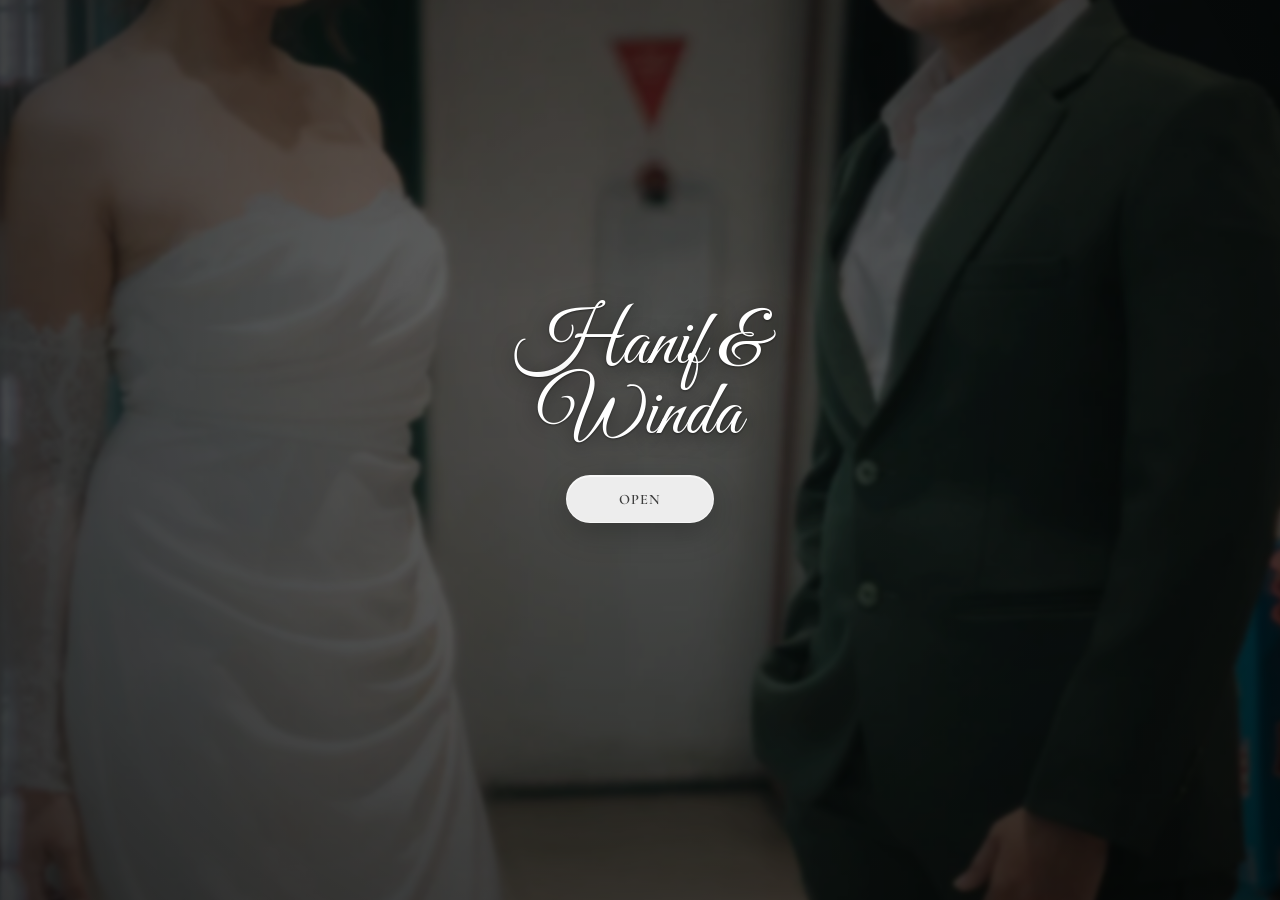
<file: index.html>
<!DOCTYPE html>
<html lang="en" data-lang="en" data-page="intro" style="--page-index:0;">
<head>
  <meta charset="UTF-8" />
  <meta name="viewport" content="width=device-width, initial-scale=1.0, viewport-fit=cover" />
  <title>Hanif & Winda Wedding</title>

  <!-- WhatsApp / Facebook / Link Preview -->
  <!--
    Share format for staff:
    https://itmerowe.github.io/Invitation/?type=family&to=Guest%20Name

    Keep Open Graph metadata static. WhatsApp/Facebook usually do not run JavaScript,
    so dynamic query parameters such as type=family or to=GuestName cannot change the cover preview.
    Increase the ?v= number whenever you replace cover1.png to force preview apps to refresh cache.
  -->
  <meta property="og:type" content="website">
  <meta property="og:title" content="Hanif & Winda Wedding">
  <meta property="og:description" content="You are invited.">
  <meta property="og:image" content="https://itmerowe.github.io/Invitation/assets/cover1.png?v=6">
  <meta property="og:image:secure_url" content="https://itmerowe.github.io/Invitation/assets/cover1.png?v=6">
  <meta property="og:image:type" content="image/png">
  <meta property="og:image:width" content="1200">
  <meta property="og:image:height" content="630">

  <!-- Twitter / X Preview -->
  <meta name="twitter:card" content="summary_large_image">
  <meta name="twitter:title" content="Hanif & Winda Wedding">
  <meta name="twitter:description" content="You are invited.">
  <meta name="twitter:image" content="https://itmerowe.github.io/Invitation/assets/cover1.png?v=6">

  <link rel="preconnect" href="https://fonts.googleapis.com">
  <link rel="preconnect" href="https://fonts.gstatic.com" crossorigin>
  <link href="https://fonts.googleapis.com/css2?family=Cinzel:wght@400;600;700&family=Cormorant+Garamond:ital,wght@0,300;0,400;0,600;1,300;1,400&family=Great+Vibes&display=swap" rel="stylesheet">
  <link rel="stylesheet" href="style.css">
<base target="_blank">
</head>

<body>
  <div class="app">
    <!-- Ambient Clouds (always visible lightly around edges) -->
    <div class="ambient-clouds">
      <div class="ambient-cloud"></div>
      <div class="ambient-cloud"></div>
      <div class="ambient-cloud"></div>
      <div class="ambient-cloud"></div>
      <div class="ambient-cloud"></div>
      <div class="ambient-cloud"></div>
    </div>


    <!-- Opening Screen -->
    <div id="music-loading-screen" class="music-loading-screen" aria-live="polite">
      <div class="music-loading-card">
        <div id="music-loading-title" class="music-loading-title">Hanif &amp; Winda</div>
        <button id="music-open-button" class="music-open-button" onclick="startExperience('intro')">Open</button>
        <div class="music-loading-leaf" aria-hidden="true">
          <span class="music-loading-leaf-base">❦</span>
          <span id="music-loading-leaf-fill" class="music-loading-leaf-fill">❦</span>
        </div>
      </div>
    </div>

    <!-- Cloud Transition Overlay (rushes in/out for DATE→MAP) -->
    <div id="cloud-transition-overlay" class="cloud-transition-overlay">
      <div class="rush-cloud rush-cloud-top"></div>
      <div class="rush-cloud rush-cloud-bottom"></div>
      <div class="rush-cloud rush-cloud-left"></div>
      <div class="rush-cloud rush-cloud-right"></div>
      <div class="rush-cloud rush-cloud-center"></div>
    </div>

    <div class="page-wrapper">

      <!-- INTRO -->
      <section id="page-intro" class="page">
        <div class="ornament"></div>
        <p id="intro-dear-label" style="font-size:1rem; opacity:0.5; letter-spacing:0.15em; text-transform:uppercase;">Dear</p>
        <h1 id="guest-name">Our Beloved Guest</h1>
        <p id="intro-couple-name" class="script-text">Hanif & Winda</p>
        <p id="intro-subtitle" style="margin-top:0.5rem; font-style:italic;">Are getting married</p>
        <button id="intro-button" onclick="goTo('couple')">Meet the Couple</button>
      </section>

      <!-- COUPLE -->
      <section id="page-couple" class="page">
        <div class="couple-hero">
          <div class="couple-hero-images">
            <img id="couple-photo" class="couple-hero-photo couple-photo" src="assets/couple.webp" alt="Hanif and Winda" loading="lazy" decoding="async">
          </div>
          <div class="couple-hero-text">
            <h1 id="couple-title">Hanif & Winda</h1>
            <p id="couple-description">Two souls united by love, embarking on a beautiful journey together.</p>
            <p id="couple-script" class="script-text">Hanif and Winda are excited to share this special day with you.</p>
            <button id="couple-button" onclick="choose('groom')">Continue</button>
          </div>
        </div>
      </section>

      <!-- BRIDE -->
      <section id="page-bride" class="page">
        <div class="single-hero">
          <div class="single-hero-image">
            <img id="bride-photo" src="assets/bride.webp" alt="Bride" loading="lazy" decoding="async">
          </div>
          <div class="single-hero-text overlap-text">
            <p id="bride-role" class="script-text">The Bride</p>
            <h1 id="bride-name">Winda [Full Government Name]</h1>
            <p id="bride-parent-line" class="parent-line">Daughter of<br><span>[dad name]</span><span class="parent-separator">&amp;</span><span>[mom name]</span></p>
            <p id="bride-desc-1">The beautiful bride, radiant and full of grace.</p>
            <p id="bride-desc-2">Winda brings joy and warmth to every moment.</p>
            <button id="bride-button" onclick="nextFromBride()">Continue</button>
          </div>
        </div>
      </section>

      <!-- GROOM -->
      <section id="page-groom" class="page">
        <div class="single-hero">
          <div class="single-hero-image">
            <img id="groom-photo" src="assets/groom.webp" alt="Groom" loading="lazy" decoding="async">
          </div>
          <div class="single-hero-text overlap-text">
            <p id="groom-role" class="script-text">The Groom</p>
            <h1 id="groom-name">Hanif [Full Government Name]</h1>
            <p id="groom-parent-line" class="parent-line">Son of<br><span>[dad name]</span><span class="parent-separator">&amp;</span><span>[mom name]</span></p>
            <p id="groom-desc-1">The charming groom, strong and kind-hearted.</p>
            <p id="groom-desc-2">Hanif is devoted and ready to start this new chapter.</p>
            <button id="groom-button" onclick="nextFromGroom()">Continue</button>
          </div>
        </div>
      </section>

      <!-- DATE -->
      <section id="page-date" class="page">
        <div class="ornament"></div>
        <h2>14 June 2026</h2>
        <p id="date-subtitle" class="script-text">Save the date</p>
        <div class="countdown">
          <div id="countdown-days-label" class="time-box"><span id="days">0</span>Days</div>
          <div id="countdown-hours-label" class="time-box"><span id="hours">0</span>Hours</div>
          <div id="countdown-minutes-label" class="time-box"><span id="minutes">0</span>Minutes</div>
          <div id="countdown-seconds-label" class="time-box"><span id="seconds">0</span>Seconds</div>
        </div>

        <div class="date-schedule" aria-label="Wedding day schedule">
          <div id="date-schedule-title" class="date-schedule-title">Schedule</div>
          <div class="date-schedule-row">
            <div class="date-schedule-time">08:00</div>
            <p id="date-schedule-wedding" class="date-schedule-event">Wedding</p>
          </div>
          <div class="date-schedule-row">
            <div class="date-schedule-time">11:00</div>
            <p id="date-schedule-reception" class="date-schedule-event">Reception</p>
          </div>
        </div>

        <button id="date-button" onclick="selectTrack(3); goTo('menu')">Explore</button>
      </section>

      <!-- MAP -->
      <section id="page-menu" class="page" style="padding:0">
        <div class="venue-map">
          <div class="floating-leaf" style="left:7%; animation-delay:0s; animation-duration:9s; --sway-a:22px; --sway-b:-34px; --sway-c:28px; --sway-d:-20px; --sway-e:16px; --spin:390deg;"></div>
          <div class="floating-leaf" style="left:18%; animation-delay:1.4s; animation-duration:11s; width:15px; height:15px; --sway-a:-18px; --sway-b:30px; --sway-c:-26px; --sway-d:22px; --sway-e:-14px; --spin:-340deg;"></div>
          <div class="floating-leaf" style="left:31%; animation-delay:3s; animation-duration:10s; width:18px; height:18px; --sway-a:30px; --sway-b:-20px; --sway-c:36px; --sway-d:-28px; --sway-e:20px; --spin:460deg;"></div>
          <div class="floating-leaf" style="left:46%; animation-delay:0.8s; animation-duration:12s; width:12px; height:12px; --sway-a:-26px; --sway-b:18px; --sway-c:-34px; --sway-d:26px; --sway-e:-18px; --spin:-420deg;"></div>
          <div class="floating-leaf" style="left:59%; animation-delay:2.2s; animation-duration:9.5s; width:16px; height:16px; --sway-a:16px; --sway-b:-38px; --sway-c:24px; --sway-d:-30px; --sway-e:22px; --spin:360deg;"></div>
          <div class="floating-leaf" style="left:72%; animation-delay:4s; animation-duration:13s; width:19px; height:19px; --sway-a:-32px; --sway-b:26px; --sway-c:-18px; --sway-d:34px; --sway-e:-24px; --spin:-500deg;"></div>
          <div class="floating-leaf" style="left:86%; animation-delay:1.1s; animation-duration:10.5s; width:14px; height:14px; --sway-a:24px; --sway-b:-28px; --sway-c:32px; --sway-d:-16px; --sway-e:26px; --spin:430deg;"></div>
          <div class="floating-leaf" style="left:94%; animation-delay:5.3s; animation-duration:12.5s; width:17px; height:17px; --sway-a:-20px; --sway-b:36px; --sway-c:-30px; --sway-d:18px; --sway-e:-28px; --spin:-380deg;"></div>

          <div class="spot spot-couple" onclick="goTo('couple')"></div>
          <div class="spot spot-venue" onclick="selectTrack(4); goTo('venue')"></div>
          <div class="spot spot-gifts" onclick="selectTrack(5); goTo('gifts')"></div>
          <div class="spot spot-dress" onclick="selectTrack(6); goTo('dress')"></div>
          <div class="spot spot-rsvp" onclick="goTo('rsvp')"></div>
        </div>
      </section>

    </div>

    <!-- VENUE -->
    <section id="page-venue" class="page overlay hidden">
      <div class="venue-card">
        <div class="ornament" style="margin-bottom:0.5rem;"></div>
        <h2 id="venue-title">Wedding Venue</h2>
        <p id="venue-address">150 Coffee Garden<br/>Bandung, Indonesia</p>
        <div class="venue-map-embed">
          <iframe src="https://www.google.com/maps/embed?pb=!1m18!1m12!1m3!1d3960.8487574564438!2d107.6492045!3d-6.9086815!2m3!1f0!2f0!3f0!3m2!1i1024!2i768!4f13.1!3m3!1m2!1s0x2e68e7eb0713d7e3%3A0x1bce438fe7ce32b7!2s150%20Coffee%20Garden!5e0!3m2!1sen!2sid!4v1770026256180!5m2!1sen!2sid" loading="lazy"></iframe>
        </div>
        <a
          id="map-cta"
          class="map-cta"
          href="https://maps.google.com/?q=150+Coffee+Garden+Bandung"
          target="_blank"
          rel="noopener"
        >
          📍 Open in Google Maps
        </a>
      </div>
      <button id="venue-back-button" class="secondary" onclick="goTo('menu')">Back to Map</button>
    </section>

    <!-- GIFTS -->
    <section id="page-gifts" class="page overlay hidden">
      <div class="venue-card gift-card">
        <div class="ornament" style="margin-bottom:0.5rem;"></div>
        <h2 id="gifts-title">Gifts</h2>
        <p id="gifts-description" class="gift-message">Your presence and prayers are the greatest gift. If you would like to send a gift or blessing, you may use the details below.</p>

        <div class="gift-options" aria-label="Gift and money transfer details">
          <div class="gift-option gift-account-option">
            <div class="gift-bank-name" id="gift-groom-bank-name">Permata</div>
            <div class="gift-account-number" id="gift-groom-account-number">9938990090</div>
            <button id="gift-groom-copy-button" class="gift-copy-button" type="button" onclick="copyGiftAccount('gift-groom-account-number', 'gift-groom-copy-button')">Copy Number</button>
            <div class="gift-account-holder-label" id="gift-groom-holder-label">Account Name</div>
            <div class="gift-account-holder" id="gift-groom-account-holder">Muhammad Hanif A.</div>
          </div>

          <div class="gift-option gift-account-option">
            <div class="gift-bank-name" id="gift-bride-bank-name">BCA</div>
            <div class="gift-account-number" id="gift-bride-account-number">4210260850</div>
            <button id="gift-bride-copy-button" class="gift-copy-button" type="button" onclick="copyGiftAccount('gift-bride-account-number', 'gift-bride-copy-button')">Copy Number</button>
            <div class="gift-account-holder-label" id="gift-bride-holder-label">Account Name</div>
            <div class="gift-account-holder" id="gift-bride-account-holder">Winda Natakusumah</div>
          </div>

          <div class="gift-option gift-wishlist-option">
            <div id="gift-wishlist-label" class="gift-option-title">Wishlist</div>
            <p id="gift-wishlist-note" class="gift-wishlist-note">You may also view our wishlist through the link below.</p>
            <a
              id="gift-wishlist-button"
              class="gift-wishlist-button"
              href="https://www.myregistry.com/wedding-registry/winda-natakusumah-and-hanif-atthariq-bandung-jawa-barat/5464973"
              target="_blank"
              rel="noopener"
            >Open Wishlist</a>
          </div>
        </div>
      </div>
      <button id="gifts-back-button" class="secondary" onclick="goTo('menu')">Back to Map</button>
    </section>

    <!-- DRESS CODE -->
    <section id="page-dress" class="page overlay hidden">
      <div class="venue-card">
        <div class="ornament" style="margin-bottom:0.5rem;"></div>
        <h2 id="dress-title">Dress Code</h2>
        <p id="dress-description">Please wear formal attire in earth tone color schemes.</p>

        <div class="dress-color-palette" aria-label="Earth tone color palette examples">
          <div class="dress-swatch" style="background:#d8c3a5;" title="Sand"></div>
          <div class="dress-swatch" style="background:#bfa58a;" title="Taupe"></div>
          <div class="dress-swatch" style="background:#a67c52;" title="Camel"></div>
          <div class="dress-swatch" style="background:#8b6b4a;" title="Mocha"></div>
          <div class="dress-swatch" style="background:#7d8b5a;" title="Olive"></div>
        </div>

        <p id="dress-no-heels" class="dress-no-heels">No heels.</p>
      </div>
      <button id="dress-back-button" class="secondary" onclick="goTo('menu')">Back to Map</button>
    </section>

    <!-- RSVP -->
    <section id="page-rsvp" class="page overlay hidden">
      <div class="venue-card">
        <div class="ornament" style="margin-bottom:0.5rem;"></div>
        <h2 id="rsvp-title">RSVP</h2>
        <p id="rsvp-greeting">Dear <strong id="rsvp-guest-name">Our Guest</strong>,</p>

        <form
          id="RSVP"
          action="https://docs.google.com/forms/d/e/1FAIpQLSdx3Tnzma1Zska1BjSQcnhQDu7s7zVEyyMM7d2VkqeVljuv5w/formResponse"
          method="POST"
          target="hidden_iframe"
          novalidate
        >
          <div id="guest-name-field" style="display:none;">
            <label id="guest-name-label">Your Name</label>
            <input
              type="text"
              name="entry.729439469"
              id="form-guest-name"
              placeholder="Enter your name"
            >
          </div>

          <label id="attendance-label">Will you attend?</label>
          <select id="attendance-select" name="entry.698873189" required>
            <option id="attendance-empty" value="">Select</option>
            <option id="attendance-yes" value="Yes, happily">Yes, happily</option>
            <option id="attendance-no" value="Sorry, can’t make it">Sorry, can’t make it</option>
          </select>
          <input type="hidden" name="entry.698873189_sentinel">

          <label id="guest-count-label">Number of guests</label>
          <select id="guest-count-select" name="entry.1305280995">
            <option id="guest-count-empty" value="">Select</option>
            <option value="1">1</option>
            <option value="2">2</option>
            <option value="3">3</option>
          </select>
          <input type="hidden" name="entry.1305280995_sentinel">

          <label id="message-label">Message</label>
          <textarea name="entry.1150859102"></textarea>

          <button id="rsvp-submit-button" type="submit">Send RSVP</button>
        </form>

        <iframe name="hidden_iframe" style="display:none;"></iframe>
      </div>

      <button id="rsvp-back-button" class="secondary" onclick="goTo('menu')">Back to Map</button>
    </section>
  </div>

  <div id="rsvp-modal" class="modal hidden">
    <div class="modal-card">
      <div class="modal-heart">💖</div>
      <h3 id="modal-title">Thank You!</h3>
      <p id="modal-description">Your RSVP has been sent successfully.</p>
      <button id="modal-button" onclick="closeModal()">Back to Map</button>
    </div>
  </div>
  <script src="script.js"></script>
</body>
</html>
</file>
<file: style.css>
:root {
      --sage-green: #8fa68e;
      --deep-green: #5a7a5a;
      --warm-brown: #8b6914;
      --cream: #faf6f0;
      --soft-gold: #d4af7a;
      --terracotta: #c4785a;
      --wood-dark: #6b4423;
      --text-primary: #3d3d3d;
      --text-secondary: #6b6b6b;
      --text-light: #8a8a8a;
      --leaf-light: #b8d4a8;
      --leaf-dark: #6b8f5e;
      --photo-fade-duration: 3.8s;
      --photo-mask-duration: 5.2s;
      --photo-reveal-easing: cubic-bezier(0.25, 0.1, 0.25, 1);
      --mask-max-size: 2000px;
    }

    * {
      box-sizing: border-box;
      margin: 0;
      padding: 0;
    }

    button,
    a,
    img,
    .spot,
    .couple-hero-photo,
    .single-hero-image img,
    [onclick] {
      -webkit-tap-highlight-color: transparent;
      tap-highlight-color: transparent;
      -webkit-touch-callout: none;
      user-select: none;
    }

    button:focus,
    a:focus,
    img:focus,
    .spot:focus,
    .couple-hero-photo:focus,
    .single-hero-image img:focus,
    [onclick]:focus {
      outline: none;
    }

    html,
    body {
      background: #ffffff !important;
      display: flex;
      justify-content: center;
      align-items: stretch;
      overflow: hidden;
      font-family: "Cormorant Garamond", Georgia, serif;
    }

    body::before {
      content: "";
      position: fixed;
      top: 0;
      left: 0;
      right: 0;
      height: 500svh;
      background: linear-gradient(
        180deg,
        #ffffff 0%,
        #ffffff 16%,
        #fafafa 100%
      );
      transform: translateY(calc(var(--page-index, 0) * -100svh));
      transition: transform 1.2s cubic-bezier(0.4, 0, 0.2, 1),
        background 1.2s cubic-bezier(0.4, 0, 0.2, 1);
      pointer-events: none;
      z-index: 0;
    }

    html[data-page="menu"] body::before {
      height: 100svh;
      background: #ffffff;
      transform: translateY(0);
    }

    html[data-page="venue"] body::before,
    html[data-page="gifts"] body::before,
    html[data-page="dress"] body::before,
    html[data-page="rsvp"] body::before {
      height: 100svh;
      background: linear-gradient(
        180deg,
        rgba(255, 255, 255, 0.96) 0%,
        rgba(220, 251, 252, 0.96) 58%,
        rgba(154, 245, 248, 0.96) 100%
      );
      transform: translateY(0);
    }

    .app {
      height: 100svh;
      width: min(100vw, calc(100svh * 9 / 16));
      position: relative;
      overflow: hidden;
      background: #ffffff;
      box-shadow: 0 0 60px rgba(107, 68, 35, 0.15);
      z-index: 1;
    }

    .page-wrapper {
      transition: transform 1.2s cubic-bezier(0.4, 0, 0.2, 1);
      transform-origin: center center;
      background: linear-gradient(
        180deg,
        #ffffff 0%,
        #ffffff 16%,
        #fafafa 100%
      );
      background-size: 100% 500svh;
      background-repeat: no-repeat;
    }

    .page-wrapper.zooming-map {
      transition: transform 1.25s cubic-bezier(0.16, 1, 0.3, 1);
    }

    .page-wrapper.no-transition {
      transition: none !important;
    }

    .page {
      position: relative;
      height: 100svh;
      display: flex;
      flex-direction: column;
      justify-content: center;
      align-items: center;
      text-align: center;
      padding: 1.5rem;
    }

    #page-intro,
    #page-couple,
    #page-bride,
    #page-groom,
    #page-date {
      background: transparent !important;
    }

    #page-menu {
      background: #ffffff !important;
    }

    #page-venue,
    #page-gifts,
    #page-dress,
    #page-rsvp {
      background: transparent !important;
    }

    #page-intro::before,
    #page-intro::after,
    #page-couple::after,
    #page-bride::after,
    #page-groom::after,
    #page-date::after {
      display: none !important;
      content: none !important;
      background: none !important;
    }

    .hidden {
      opacity: 0;
      pointer-events: none;
      transform: scale(1.06);
    }

    h1 {
      font-family: "Cinzel", serif;
      font-size: 2.4rem;
      margin-bottom: 0.6rem;
      color: var(--wood-dark);
      font-weight: 600;
      letter-spacing: 0.05em;
      text-shadow: 1px 1px 2px rgba(0,0,0,0.05);
    }

    h2 {
      font-family: "Cinzel", serif;
      font-size: 2rem;
      margin-bottom: 0.8rem;
      color: var(--wood-dark);
      font-weight: 600;
      letter-spacing: 0.04em;
    }

    p {
      font-size: 1.15rem;
      margin-bottom: 1.4rem;
      color: var(--text-secondary);
      line-height: 1.7;
      font-weight: 300;
    }

    .script-text {
      font-family: "Great Vibes", cursive;
      font-size: 1.8rem;
      color: var(--terracotta);
      margin-bottom: 0.5rem;
    }

    button {
      border: none;
      border-radius: 50px;
      padding: 1rem 2.2rem;
      background: linear-gradient(135deg, var(--deep-green) 0%, var(--sage-green) 100%);
      color: var(--cream);
      cursor: pointer;
      margin-top: 1rem;
      font-family: "Cormorant Garamond", serif;
      font-weight: 600;
      letter-spacing: 0.08em;
      text-transform: uppercase;
      font-size: 0.9rem;
      box-shadow: 0 4px 15px rgba(90, 122, 90, 0.3),
        0 2px 4px rgba(90, 122, 90, 0.2);
      transition: all 0.4s cubic-bezier(0.4, 0, 0.2, 1);
      position: relative;
      overflow: hidden;
    }

    button::before {
      content: "";
      position: absolute;
      top: 0;
      left: -100%;
      width: 100%;
      height: 100%;
      background: linear-gradient(90deg, transparent, rgba(255,255,255,0.2), transparent);
      transition: left 0.6s ease;
    }

    button:hover::before {
      left: 100%;
    }

    button:hover {
      transform: translateY(-2px);
      box-shadow: 0 8px 25px rgba(90, 122, 90, 0.35),
        0 4px 8px rgba(90, 122, 90, 0.25);
    }

    button:active {
      transform: scale(0.96) translateY(0);
      box-shadow: 0 2px 8px rgba(90, 122, 90, 0.3);
    }

    button.secondary {
      background: linear-gradient(135deg, rgba(255,255,255,0.9) 0%, rgba(250,246,240,0.9) 100%);
      color: var(--wood-dark);
      border: 1.5px solid rgba(139, 105, 20, 0.2);
      margin-top: 1.6rem;
      box-shadow: 0 2px 10px rgba(0,0,0,0.08);
    }

    button.secondary:hover {
      background: linear-gradient(135deg, rgba(255,255,255,1) 0%, rgba(255,255,255,1) 100%);
      border-color: rgba(139, 105, 20, 0.4);
      box-shadow: 0 4px 15px rgba(0,0,0,0.12);
    }

    .countdown {
      display: grid;
      grid-template-columns: repeat(2, 1fr);
      gap: 1.2rem;
      max-width: 300px;
      width: 100%;
    }

    .time-box {
      background: linear-gradient(145deg, rgba(255,255,255,0.95) 0%, rgba(250,246,240,0.95) 100%);
      border-radius: 20px;
      padding: 1.3rem 1rem;
      box-shadow: 0 4px 15px rgba(107, 68, 35, 0.08),
        0 1px 3px rgba(107, 68, 35, 0.05);
      border: 1px solid rgba(139, 105, 20, 0.08);
      position: relative;
      overflow: hidden;
      font-family: "Cormorant Garamond", serif;
      font-size: 0.85rem;
      color: var(--text-light);
      letter-spacing: 0.1em;
      text-transform: uppercase;
    }

    .time-box::before {
      content: "";
      position: absolute;
      top: 0;
      left: 0;
      right: 0;
      height: 3px;
      background: linear-gradient(90deg, var(--sage-green), var(--soft-gold), var(--sage-green));
      border-radius: 20px 20px 0 0;
    }

    .time-box span {
      font-family: "Cinzel", serif;
      font-size: 2rem;
      font-weight: 700;
      display: block;
      color: var(--wood-dark);
      margin-bottom: 0.3rem;
    }

    .venue-map {
      position: relative;
      width: 100%;
      height: 100%;
      background-image: url("assets/map-placeholder.webp");
      background-size: cover;
      background-position: center;
      background-repeat: no-repeat;
      overflow: hidden;
    }

    .venue-map::before {
      content: "";
      position: absolute;
      top: -50px;
      left: -30px;
      width: 200px;
      height: 200px;
      border-radius: 50%;
      filter: blur(20px);
      pointer-events: none;
      z-index: 1;
    }

    .venue-map::after {
      content: "";
      position: absolute;
      top: -30px;
      right: -40px;
      width: 250px;
      height: 250px;
      border-radius: 50%;
      filter: blur(25px);
      pointer-events: none;
      z-index: 1;
    }

    @keyframes fallingLeaf {
      0% {
        transform: translateY(-90px) translateX(0) rotate(0deg);
        opacity: 0;
      }

      8% {
        opacity: 0.75;
      }

      20% {
        transform: translateY(18svh) translateX(var(--sway-a, 18px)) rotate(calc(var(--spin, 360deg) * 0.18));
        opacity: 0.9;
      }

      40% {
        transform: translateY(40svh) translateX(var(--sway-b, -24px)) rotate(calc(var(--spin, 360deg) * 0.42));
        opacity: 0.92;
      }

      60% {
        transform: translateY(62svh) translateX(var(--sway-c, 20px)) rotate(calc(var(--spin, 360deg) * 0.66));
        opacity: 0.86;
      }

      80% {
        transform: translateY(84svh) translateX(var(--sway-d, -16px)) rotate(calc(var(--spin, 360deg) * 0.86));
        opacity: 0.7;
      }

      100% {
        transform: translateY(112svh) translateX(var(--sway-e, 12px)) rotate(var(--spin, 360deg));
        opacity: 0;
      }
    }

    .venue-map .floating-leaf {
      position: absolute;
      top: -50px;
      width: 20px;
      height: 20px;
      background: radial-gradient(ellipse at 30% 30%, var(--leaf-light), var(--leaf-dark));
      border-radius: 0 50% 50% 50%;
      opacity: 0;
      animation-name: fallingLeaf;
      animation-timing-function: ease-in-out;
      animation-iteration-count: infinite;
      pointer-events: none;
      z-index: 2;
      filter: drop-shadow(0 2px 3px rgba(63, 95, 55, 0.18));
      transform-origin: 45% 45%;
    }

    .venue-map .floating-leaf::before {
      content: "";
      position: absolute;
      top: 45%;
      left: 12%;
      width: 75%;
      height: 1px;
      background: rgba(90, 122, 90, 0.38);
      transform: rotate(35deg);
      transform-origin: left center;
    }

    .spot {
      position: absolute;
      width: 100px;
      height: 100px;
      background-size: contain;
      background-position: center;
      background-repeat: no-repeat;
      cursor: pointer;
      animation: gentlePulse 3s ease-in-out infinite;
      filter: drop-shadow(0 4px 8px rgba(107, 68, 35, 0.25));
      transition: all 0.4s cubic-bezier(0.4, 0, 0.2, 1);
      z-index: 5;
    }

    .spot:hover {
      transform: scale(1.15);
      filter: drop-shadow(0 8px 16px rgba(107, 68, 35, 0.35));
    }

    .spot-couple {
      background-image: url("assets/btn-couple.png");
      filter: drop-shadow(0 4px 8px rgba(107, 68, 35, 0.25)) sepia(0.2) saturate(1.2);
    }

    .spot-venue {
      background-image: url("assets/btn-venue.png");
      filter: drop-shadow(0 4px 8px rgba(107, 68, 35, 0.25)) sepia(0.2) saturate(1.2);
    }

    .spot-dress {
      background-image: url("assets/btn-dress.png");
      filter: drop-shadow(0 4px 8px rgba(107, 68, 35, 0.25)) sepia(0.2) saturate(1.2);
    }

    .spot-rsvp {
      background-image: url("assets/btn-rsvp.png");
      filter: drop-shadow(0 4px 8px rgba(107, 68, 35, 0.25)) sepia(0.2) saturate(1.2);
    }

    .spot-couple {
      top: 1%;
      left: 38%;
      transform: translateX(-50%);
    }

    .spot-venue {
      top: 20%;
      left: 38%;
      transform: translateX(-50%);
    }

    .spot-dress {
      top: 50%;
      right: 10%;
      transform: translateX(50%);
    }

    .spot-rsvp {
      bottom: 15%;
      left: 8%;
      transform: translateX(-50%);
    }

    @keyframes gentlePulse {
      0% {
        transform: scale(1) translateX(var(--tx, 0));
      }

      50% {
        transform: scale(1.08) translateX(var(--tx, 0));
      }

      100% {
        transform: scale(1) translateX(var(--tx, 0));
      }
    }

    #page-venue,
    #page-gifts,
    #page-dress,
    #page-rsvp {
      isolation: isolate;
    }

    #page-venue > *,
    #page-gifts > *,
    #page-dress > *,
    #page-rsvp > * {
      position: relative;
      z-index: 1;
    }

    .venue-card {
      width: 100%;
      max-width: 360px;
      background: linear-gradient(145deg, rgba(255,255,255,0.96) 0%, rgba(250,246,240,0.96) 100%);
      backdrop-filter: none;
      -webkit-backdrop-filter: none;
      border-radius: 28px;
      padding: 1.8rem;
      box-shadow: 0 20px 50px rgba(107, 68, 35, 0.1),
        0 8px 20px rgba(107, 68, 35, 0.06);
      border: 1px solid rgba(139, 105, 20, 0.08);
      position: relative;
      overflow: hidden;
    }

    .venue-card::before {
      content: "";
      position: absolute;
      top: 0;
      left: 0;
      right: 0;
      height: 4px;
      background: linear-gradient(90deg, var(--sage-green), var(--soft-gold), var(--terracotta), var(--soft-gold), var(--sage-green));
      z-index: 0;
    }

    .venue-card::after {
      content: none;
    }

    .venue-card > * {
      position: relative;
      z-index: 1;
    }

    .venue-card h2 {
      margin-bottom: 0.8rem;
      color: var(--wood-dark);
    }

    .venue-card p {
      margin-bottom: 1rem;
      color: var(--text-secondary);
      font-size: 1.1rem;
    }

    .venue-map-embed {
      width: 100%;
      height: 240px;
      border-radius: 20px;
      overflow: hidden;
      margin-top: 1rem;
      box-shadow: 0 4px 15px rgba(0,0,0,0.08);
      border: 2px solid rgba(139, 105, 20, 0.1);
    }

    .venue-map-embed iframe {
      width: 100%;
      height: 100%;
      border: 0;
    }

    .map-cta {
      display: inline-flex;
      align-items: center;
      gap: 0.5rem;
      margin-top: 1.2rem;
      padding: 0.8rem 1.6rem;
      background: linear-gradient(135deg, var(--soft-gold) 0%, #c9a86c 100%);
      color: var(--wood-dark);
      text-decoration: none;
      border-radius: 50px;
      font-family: "Cormorant Garamond", serif;
      font-weight: 600;
      font-size: 0.95rem;
      letter-spacing: 0.05em;
      box-shadow: 0 4px 12px rgba(139, 105, 20, 0.2);
      transition: all 0.3s ease;
      backdrop-filter: none;
      -webkit-backdrop-filter: none;
    }

    .map-cta:hover {
      transform: translateY(-2px);
      box-shadow: 0 6px 18px rgba(139, 105, 20, 0.3);
    }

    form {
      width: 100%;
      max-width: 320px;
      text-align: left;
    }

    label {
      font-family: "Cormorant Garamond", serif;
      font-size: 1rem;
      margin-bottom: 0.4rem;
      display: block;
      color: var(--wood-dark);
      font-weight: 600;
      letter-spacing: 0.03em;
    }

    input,
    select,
    textarea {
      width: 100%;
      padding: 0.8rem 1rem;
      margin-bottom: 1rem;
      border-radius: 14px;
      border: 1.5px solid rgba(139, 105, 20, 0.15);
      font-size: 1rem;
      font-family: "Cormorant Garamond", serif;
      background: linear-gradient(145deg, rgba(255,255,255,0.9) 0%, rgba(250,246,240,0.9) 100%);
      color: var(--text-primary);
      transition: all 0.3s ease;
    }

    input:focus,
    select:focus,
    textarea:focus {
      outline: none;
      border-color: var(--sage-green);
      box-shadow: 0 0 0 3px rgba(139, 166, 142, 0.15);
      background: #ffffff;
    }

    textarea {
      resize: none;
      height: 90px;
      border-radius: 14px;
    }

    select {
      cursor: pointer;
      appearance: none;
      background-image: url("data:image/svg+xml,%3Csvg xmlns='http://www.w3.org/2000/svg' width='12' height='12' viewBox='0 0 12 12'%3E%3Cpath fill='%238b6914' d='M6 8L1 3h10z'/%3E%3C/svg%3E");
      background-repeat: no-repeat;
      background-position: right 1rem center;
      padding-right: 2.5rem;
    }

    .modal {
      position: fixed;
      inset: 0;
      background: rgba(61, 61, 61, 0.4);
      backdrop-filter: blur(8px);
      display: flex;
      align-items: center;
      justify-content: center;
      z-index: 50;
    }

    .modal.hidden {
      display: none;
    }

    .modal-card {
      background: linear-gradient(145deg, #ffffff 0%, #faf6f0 100%);
      border-radius: 28px;
      padding: 2.5rem 2rem;
      text-align: center;
      max-width: 320px;
      width: 90%;
      animation: elegantPop 0.5s cubic-bezier(0.34, 1.56, 0.64, 1);
      box-shadow: 0 25px 60px rgba(107, 68, 35, 0.15),
        0 10px 20px rgba(107, 68, 35, 0.08);
      border: 1px solid rgba(139, 105, 20, 0.1);
      position: relative;
      overflow: hidden;
    }

    .modal-card::before {
      content: "";
      position: absolute;
      top: 0;
      left: 0;
      right: 0;
      height: 4px;
      background: linear-gradient(90deg, var(--sage-green), var(--soft-gold), var(--terracotta));
    }

    .modal-heart {
      font-size: 3rem;
      margin-bottom: 0.8rem;
      animation: heartBeat 1.5s ease-in-out infinite;
    }

    .modal-card h3 {
      font-family: "Cinzel", serif;
      font-size: 1.6rem;
      margin-bottom: 0.6rem;
      color: var(--wood-dark);
    }

    .modal-card p {
      font-size: 1.1rem;
      color: var(--text-secondary);
      margin-bottom: 1.5rem;
      line-height: 1.6;
    }

    @keyframes elegantPop {
      0% {
        transform: scale(0.8) translateY(20px);
        opacity: 0;
      }

      100% {
        transform: scale(1) translateY(0);
        opacity: 1;
      }
    }

    @keyframes heartBeat {
      0%, 100% {
        transform: scale(1);
      }

      15% {
        transform: scale(1.15);
      }

      30% {
        transform: scale(1);
      }

      45% {
        transform: scale(1.1);
      }
    }

    #page-intro h1 {
      font-size: 2.8rem;
      margin-top: 0.5rem;
      background: linear-gradient(135deg, var(--wood-dark) 0%, var(--warm-brown) 100%);
      -webkit-background-clip: text;
      -webkit-text-fill-color: transparent;
      background-clip: text;
    }

    #page-intro .script-text {
      font-size: 2.2rem;
      margin-bottom: 0.3rem;
    }

    #page-intro p {
      font-size: 1.2rem;
      color: var(--text-light);
      letter-spacing: 0.05em;
    }

    .ornament {
      width: 60px;
      height: 60px;
      margin: 1rem auto;
      position: relative;
    }

    .ornament::before {
      content: "❦";
      font-size: 2.5rem;
      color: var(--soft-gold);
      opacity: 0.7;
    }

    #page-intro .ornament {
      margin: 0 auto 0.55rem;
    }

    #page-date h2 {
      font-size: 2.4rem;
      color: var(--wood-dark);
    }

    #page-date .script-text {
      font-size: 1.6rem;
    }

    #page-rsvp {
      gap: 1rem !important;
      padding: 1.15rem !important;
      justify-content: center !important;
      align-items: center !important;
      overflow-y: auto !important;
      overflow-x: hidden !important;
    }

    #page-rsvp .venue-card {
      width: 100% !important;
      max-width: 360px !important;
      margin: 0 auto !important;
      box-sizing: border-box !important;
      border-radius: 28px !important;
      padding: 1.28rem 1.35rem 1.45rem !important;
      max-height: calc(100svh - 6.3rem) !important;
      overflow-y: auto !important;
      overflow-x: hidden !important;
    }

    #page-rsvp .ornament {
      width: 42px;
      height: 42px;
      margin: 0 auto 0.28rem;
    }

    #page-rsvp .ornament::before {
      font-size: 2rem;
    }

    #page-rsvp h2 {
      font-size: 1.95rem;
      margin-bottom: 0.6rem;
    }

    #page-rsvp .venue-card > p {
      margin-bottom: 0.95rem;
      font-size: 1.04rem;
      line-height: 1.45;
      text-align: center;
    }

    #page-rsvp strong {
      color: var(--terracotta);
      font-weight: 600;
    }

    #page-rsvp form {
      width: 100% !important;
      max-width: none !important;
      text-align: left !important;
    }

    #page-rsvp label {
      font-size: 1rem;
      margin-bottom: 0.32rem;
      color: var(--wood-dark);
      line-height: 1.2;
    }

    #page-rsvp input,
    #page-rsvp select,
    #page-rsvp textarea {
      width: 100% !important;
      box-sizing: border-box !important;
      margin-bottom: 0.78rem;
      border-radius: 14px;
      border: 1.5px solid rgba(139, 105, 20, 0.15);
      background: linear-gradient(145deg, rgba(255,255,255,0.9) 0%, rgba(250,246,240,0.9) 100%);
      backdrop-filter: none;
      -webkit-backdrop-filter: none;
      color: var(--text-primary);
      box-shadow: none;
    }

    #page-rsvp select {
      height: 54px;
      padding-top: 0;
      padding-bottom: 0;
    }

    #page-rsvp textarea {
      height: 98px;
    }

    #page-rsvp button[type="submit"] {
      display: block !important;
      width: 100% !important;
      max-width: none !important;
      min-width: 0 !important;
      margin: 0 !important;
      padding: 0.92rem 1.4rem !important;
      border-radius: 999px !important;
      background: linear-gradient(135deg, var(--deep-green) 0%, var(--sage-green) 100%);
      box-shadow: 0 4px 15px rgba(90, 122, 90, 0.3),
        0 2px 4px rgba(90, 122, 90, 0.2);
    }

    #page-venue > button.secondary,
    #page-gifts > button.secondary,
    #page-dress > button.secondary,
    #page-rsvp > button.secondary {
      display: inline-flex !important;
      width: auto !important;
      min-width: 0 !important;
      margin: 0.35rem auto 0 !important;
      padding: 0.9rem 2rem !important;
      justify-content: center !important;
      align-items: center !important;
      background: linear-gradient(135deg, rgba(255,255,255,0.9) 0%, rgba(250,246,240,0.9) 100%);
      color: var(--wood-dark);
      border: 1.5px solid rgba(139, 105, 20, 0.2);
      box-shadow: 0 2px 10px rgba(0,0,0,0.08);
      backdrop-filter: none;
      -webkit-backdrop-filter: none;
    }

    html[data-lang="en"] #intro-dear-label,
    html[data-lang="id"] #intro-dear-label {
      font-size: 1rem !important;
      letter-spacing: 0.11em !important;
      line-height: 1.3;
      margin-bottom: 1.1rem;
      max-width: 300px;
    }

    html[data-lang="en"] #guest-name,
    html[data-lang="id"] #guest-name {
      font-size: clamp(1.55rem, 5.8vw, 1.9rem) !important;
      line-height: 1.08;
      margin-bottom: 0.95rem;
      max-width: 330px;
      overflow-wrap: anywhere;
    }

    html[data-lang="en"] #intro-couple-name,
    html[data-lang="id"] #intro-couple-name {
      font-size: clamp(2.25rem, 8.2vw, 2.95rem);
      line-height: 1.1;
      margin-bottom: 0.35rem;
    }

    html[data-lang="en"] #intro-subtitle,
    html[data-lang="id"] #intro-subtitle {
      font-size: 1.05rem !important;
      line-height: 1.35;
      margin-bottom: 0.75rem;
    }

    html[data-lang="en"] #couple-title,
    html[data-lang="id"] #couple-title {
      font-size: clamp(1.78rem, 6.6vw, 2.08rem);
      line-height: 1.12;
      margin-bottom: 0.65rem;
      max-width: 330px;
    }

    html[data-lang="en"] #couple-description,
    html[data-lang="id"] #couple-description {
      font-size: 1.03rem;
      line-height: 1.42;
      margin-bottom: 0.75rem;
      max-width: 292px;
    }

    html[data-lang="en"] #couple-script,
    html[data-lang="id"] #couple-script {
      font-family: "Cormorant Garamond", Georgia, serif !important;
      font-size: 1.03rem;
      font-style: normal;
      font-weight: 400;
      line-height: 1.42;
      letter-spacing: 0.02em;
      margin-bottom: 0.72rem;
      max-width: 292px;
      color: var(--text-secondary);
    }

    html[data-lang="en"] #dress-description,
    html[data-lang="id"] #dress-description {
      font-size: 1.02rem;
      line-height: 1.45;
    }

    html[data-lang="en"] #rsvp-title,
    html[data-lang="id"] #rsvp-title {
      font-size: 1.68rem !important;
      line-height: 1.15;
    }

    html[data-lang="en"] #rsvp-greeting,
    html[data-lang="id"] #rsvp-greeting {
      font-size: 0.98rem !important;
      line-height: 1.36 !important;
      margin-bottom: 0.75rem !important;
      overflow-wrap: anywhere;
    }

    html[data-lang="en"] #page-rsvp label,
    html[data-lang="id"] #page-rsvp label {
      font-size: 0.94rem !important;
      line-height: 1.15;
    }

    html[data-lang="en"] #page-rsvp input,
    html[data-lang="en"] #page-rsvp select,
    html[data-lang="en"] #page-rsvp textarea,
    html[data-lang="id"] #page-rsvp input,
    html[data-lang="id"] #page-rsvp select,
    html[data-lang="id"] #page-rsvp textarea {
      font-size: 0.96rem !important;
      margin-bottom: 0.62rem !important;
    }

    html[data-lang="en"] #page-rsvp select,
    html[data-lang="id"] #page-rsvp select {
      height: 48px !important;
    }

    html[data-lang="en"] #page-rsvp textarea,
    html[data-lang="id"] #page-rsvp textarea {
      height: 74px !important;
    }

    html[data-lang="en"] #rsvp-submit-button,
    html[data-lang="id"] #rsvp-submit-button {
      font-size: 0.82rem !important;
      padding: 0.8rem 1.15rem !important;
    }

    .dress-color-palette {
      display: flex;
      justify-content: center;
      align-items: center;
      gap: 0.75rem;
      margin-top: 1rem;
      flex-wrap: wrap;
    }

    .dress-swatch {
      width: 42px;
      height: 42px;
      border-radius: 8px;
      border: 1px solid rgba(107, 68, 35, 0.18);
      box-shadow: 0 4px 10px rgba(107, 68, 35, 0.10);
    }

    .dress-no-heels {
      margin-top: 1rem;
      margin-bottom: 0;
      color: var(--terracotta);
      font-family: "Cinzel", serif;
      font-size: 1.08rem;
      font-weight: 700;
      letter-spacing: 0.08em;
      text-transform: uppercase;
    }

    .couple-hero {
      display: flex;
      flex-direction: column;
      align-items: center;
      justify-content: flex-start;
      height: 100%;
      width: 100%;
      position: relative;
      padding-top: 1.15rem;
    }

    .couple-hero-images {
      position: relative;
      display: flex;
      justify-content: center;
      align-items: flex-end;
      width: 100%;
      flex: 1.18;
      min-height: 0;
      gap: clamp(0.8rem, 5vw, 1.35rem);
      padding: 0 0.6rem 0.1rem;
      z-index: 1;
    }

    .couple-hero-photo {
      position: relative;
      width: clamp(158px, 45vw, 202px);
      aspect-ratio: 4 / 5;
      object-fit: cover;
      cursor: pointer;
      transition: all 0.5s cubic-bezier(0.4, 0, 0.2, 1);
      border: none;
      border-radius: 16px;
      box-shadow: 0 12px 40px rgba(107, 68, 35, 0.18);
      -webkit-mask-image: radial-gradient(ellipse 75% 75% at 50% 50%, black 50%, transparent 85%);
      mask-image: radial-gradient(ellipse 75% 75% at 50% 50%, black 50%, transparent 85%);
    }

    .couple-hero-photo:hover {
      transform: translateY(var(--hy, 0)) rotate(var(--hr, 0deg)) scale(1.05);
      box-shadow: 0 18px 50px rgba(107, 68, 35, 0.28);
      z-index: 3;
    }

    .couple-hero-text {
      display: flex;
      flex-direction: column;
      align-items: center;
      text-align: center;
      flex: 0.82;
      justify-content: flex-start;
      position: relative;
      border-radius: 30px 30px 0 0;
      background: linear-gradient(180deg, rgba(255, 255, 255, 0.70) 0%, rgba(250, 246, 240, 0.34) 74%, rgba(250, 246, 240, 0) 100%);
      backdrop-filter: blur(2px);
      -webkit-backdrop-filter: blur(2px);
    }

    .couple-hero-text h1 {
      font-size: clamp(1.9rem, 7vw, 2.6rem);
      margin-bottom: 0.35rem;
    }

    .couple-hero-text p {
      max-width: 300px;
      margin-bottom: 0.9rem;
    }

    .couple-hero-text .script-text {
      font-size: 1.4rem;
      margin-bottom: 0.75rem;
    }

    .couple-hero-text button {
      margin-top: 0.3rem;
    }

    .single-hero {
      display: flex;
      flex-direction: column;
      align-items: center;
      justify-content: flex-start;
      height: 100%;
      width: 100%;
      position: relative;
      padding-top: 0.35rem;
    }

    .single-hero-image {
      width: 100%;
      display: flex;
      align-items: center;
      justify-content: center;
      flex: 1.08;
      min-height: 0;
      position: relative;
    }

    .single-hero-image img {
      width: min(70vw, 320px);
      aspect-ratio: 4 / 5;
      object-fit: cover;
      border: none;
      border-radius: 18px;
      box-shadow: 0 14px 45px rgba(107, 68, 35, 0.18);
      -webkit-mask-image: radial-gradient(ellipse 75% 75% at 50% 50%, black 50%, transparent 85%);
      mask-image: radial-gradient(ellipse 75% 75% at 50% 50%, black 50%, transparent 85%);
      transition: all 0.5s cubic-bezier(0.4, 0, 0.2, 1);
    }

    .single-hero-image img:hover {
      transform: scale(1.03);
      box-shadow: 0 20px 55px rgba(107, 68, 35, 0.26);
    }

    .single-hero-text {
      display: flex;
      flex-direction: column;
      align-items: center;
      text-align: center;
      width: min(100%, 340px);
      padding: 0.9rem 1.35rem 1rem;
      position: relative;
      z-index: 2;
      border-radius: 28px 28px 0 0;
      background: linear-gradient(180deg, rgba(255, 255, 255, 0.58) 0%, rgba(250, 246, 240, 0.28) 72%, rgba(250, 246, 240, 0) 100%);
      backdrop-filter: blur(2px);
      -webkit-backdrop-filter: blur(2px);
    }

    .single-hero-text.overlap-text {
      margin-top: -7.4rem;
      transform: translateY(-0.75rem);
    }

    .single-hero-text h1 {
      font-size: clamp(2rem, 7.5vw, 2.8rem);
      line-height: 1.02;
    }

    .single-hero-text .script-text {
      font-size: 1.5rem;
      line-height: 1.1;
    }

    .parent-line {
      width: 100%;
      margin: 0 0 0.55rem !important;
      color: var(--wood-dark);
      letter-spacing: 0.03em;
      overflow: visible;
      text-overflow: clip;
    }

    .parent-line span {
      display: inline-block;
      max-width: 100%;
      overflow: hidden;
      text-overflow: ellipsis;
    }

    .single-hero-text p {
      max-width: 300px;
      margin-bottom: 0.38rem;
      font-size: 1.06rem;
    }

    .single-hero-text button {
      margin-top: 0.35rem;
    }

    #page-bride .single-hero,
    #page-groom .single-hero {
      padding-top: 0.35rem;
    }

    #page-bride .single-hero-image,
    #page-groom .single-hero-image {
      flex: 1.08;
    }

    #page-bride .single-hero-text,
    #page-groom .single-hero-text {
      padding: 0.9rem 1.35rem 1rem;
    }

    #page-bride .single-hero-text.overlap-text,
    #page-groom .single-hero-text.overlap-text {
      margin-top: -7.4rem;
    }

    html[data-lang="en"] #page-couple .couple-hero-text h1,
    html[data-lang="id"] #page-couple .couple-hero-text h1 {
      font-size: clamp(1.78rem, 6.6vw, 2.3rem);
      line-height: 1.12;
      margin-bottom: 0.5rem;
      max-width: 330px;
    }

    html[data-lang="en"] #page-couple .couple-hero-text p,
    html[data-lang="id"] #page-couple .couple-hero-text p {
      font-size: 1.03rem;
      line-height: 1.42;
      margin-bottom: 0.65rem;
      max-width: 292px;
    }

    html[data-lang="en"] #page-couple .couple-hero-text .script-text,
    html[data-lang="id"] #page-couple .couple-hero-text .script-text {
      font-family: "Cormorant Garamond", Georgia, serif !important;
      font-size: 1.03rem;
      font-style: normal;
      font-weight: 400;
      line-height: 1.42;
      letter-spacing: 0.02em;
      margin-bottom: 0.85rem;
      max-width: 292px;
      color: var(--text-secondary);
    }

    html[data-lang="en"] #bride-desc-1,
    html[data-lang="en"] #bride-desc-2,
    html[data-lang="en"] #groom-desc-1,
    html[data-lang="en"] #groom-desc-2,
    html[data-lang="id"] #bride-desc-1,
    html[data-lang="id"] #bride-desc-2,
    html[data-lang="id"] #groom-desc-1,
    html[data-lang="id"] #groom-desc-2 {
      font-size: 0.98rem;
      line-height: 1.34;
      margin-bottom: 0.42rem;
      max-width: 300px;
    }

    html[data-lang="en"] .parent-line,
    html[data-lang="id"] .parent-line {
      font-size: clamp(0.68rem, 2.45vw, 0.84rem) !important;
      line-height: 1.12 !important;
      margin-bottom: 0.5rem !important;
    }

    @media (max-height: 720px) {
      .couple-hero {
        padding-top: 0.85rem;
      }

      .couple-hero-photo {
        width: clamp(145px, 40vw, 178px);
      }

      .couple-hero-images {
        flex: 1.08;
        gap: clamp(0.75rem, 4.5vw, 1.15rem);
      }

      .couple-hero-text {
        margin-top: -4.0rem;
      }

      .single-hero-image img {
        width: min(64vw, 285px);
      }

      .single-hero-text.overlap-text {
        margin-top: -6.4rem;
        transform: translateY(-0.65rem);
      }

      .couple-hero-text h1 {
        font-size: clamp(1.7rem, 6.5vw, 2.2rem);
      }

      .single-hero-text h1 {
        font-size: clamp(1.8rem, 7vw, 2.4rem);
      }
    }

    @media (max-height: 640px) {
      .couple-hero {
        padding-top: 0.55rem;
      }

      .couple-hero-photo {
        width: clamp(128px, 36vw, 158px);
      }

      .couple-hero-images {
        flex: 1.0;
        gap: clamp(0.65rem, 4vw, 1rem);
      }

      .couple-hero-text {
        margin-top: -3.7rem;
      }

      .single-hero-image img {
        width: min(64vw, 285px);
      }

      .single-hero-text.overlap-text {
        margin-top: -5.5rem;
        transform: translateY(-0.55rem);
      }
    }

    @keyframes fadeInUp {
      from {
        opacity: 0;
        transform: translateY(30px);
      }

      to {
        opacity: 1;
        transform: translateY(0);
      }
    }

    .page > * {
      animation: fadeInUp 0.8s cubic-bezier(0.4, 0, 0.2, 1) forwards;
      opacity: 0;
    }

    .page > *:nth-child(1) {
      animation-delay: 0.1s;
    }

    .page > *:nth-child(2) {
      animation-delay: 0.2s;
    }

    .page > *:nth-child(3) {
      animation-delay: 0.3s;
    }

    .page > *:nth-child(4) {
      animation-delay: 0.4s;
    }

    .page > *:nth-child(5) {
      animation-delay: 0.5s;
    }

    .page > *:nth-child(6) {
      animation-delay: 0.6s;
    }

    ::-webkit-scrollbar {
      display: none;
    }

    @media (max-height: 720px) {
      #page-rsvp {
        justify-content: flex-start !important;
        padding-top: 0.85rem !important;
      }

      #page-rsvp .venue-card {
        width: 100% !important;
        max-width: 360px !important;
        margin: 0 auto !important;
        padding: 1.05rem 1.12rem 1.22rem !important;
        max-height: calc(100svh - 5.7rem) !important;
      }

      #page-rsvp .ornament {
        width: 34px;
        height: 34px;
        margin-bottom: 0.15rem;
      }

      #page-rsvp .ornament::before {
        font-size: 1.7rem;
      }

      #page-rsvp h2 {
        font-size: 1.68rem;
        margin-bottom: 0.45rem;
      }

      #page-rsvp .venue-card > p {
        margin-bottom: 0.72rem;
        font-size: 0.98rem;
      }

      #page-rsvp label {
        font-size: 0.96rem;
      }

      #page-rsvp select {
        height: 49px;
      }

      #page-rsvp textarea {
        height: 78px;
      }

      #page-rsvp input,
    #page-rsvp select,
    #page-rsvp textarea {
        margin-bottom: 0.62rem;
      }

      #page-rsvp button[type="submit"] {
        padding: 0.82rem 1.2rem !important;
      }
    }

    @media (max-height: 700px) {
      h1 {
        font-size: 2rem;
      }

      h2 {
        font-size: 1.7rem;
      }

      .time-box span {
        font-size: 1.7rem;
      }
    }

    @media (max-width: 420px) {
      #page-rsvp {
        padding-left: 1rem !important;
        padding-right: 1rem !important;
      }

      #page-rsvp .venue-card {
        width: 100% !important;
        max-width: 360px !important;
      }
    }

    .ambient-clouds {
      position: fixed;
      inset: 0;
      pointer-events: none;
      z-index: 2;
      overflow: hidden;
    }

    .ambient-cloud {
      position: absolute;
      background: radial-gradient(ellipse at center, 
        rgba(255,255,255,0.7) 0%, 
        rgba(255,255,255,0.3) 40%,
        transparent 70%);
      border-radius: 50%;
      filter: blur(30px);
      opacity: 0.35;
      animation: ambientFloat 20s ease-in-out infinite;
    }

    .ambient-cloud:nth-child(1) {
      width: 200px;
      height: 120px;
      top: 5%;
      left: -5%;
      animation-delay: 0s;
      animation-duration: 25s;
    }

    .ambient-cloud:nth-child(2) {
      width: 180px;
      height: 100px;
      top: 15%;
      right: -8%;
      animation-delay: -5s;
      animation-duration: 22s;
    }

    .ambient-cloud:nth-child(3) {
      width: 250px;
      height: 140px;
      bottom: 10%;
      left: 10%;
      animation-delay: -10s;
      animation-duration: 28s;
    }

    .ambient-cloud:nth-child(4) {
      width: 160px;
      height: 90px;
      top: 40%;
      left: 60%;
      animation-delay: -15s;
      animation-duration: 20s;
    }

    .ambient-cloud:nth-child(5) {
      width: 220px;
      height: 130px;
      bottom: 25%;
      right: 5%;
      animation-delay: -8s;
      animation-duration: 24s;
    }

    .ambient-cloud:nth-child(6) {
      width: 140px;
      height: 80px;
      top: 60%;
      left: 20%;
      animation-delay: -12s;
      animation-duration: 26s;
    }

    @keyframes ambientFloat {
      0%, 100% {
        transform: translateX(0) translateY(0) scale(1);
      }

      25% {
        transform: translateX(15px) translateY(-10px) scale(1.05);
      }

      50% {
        transform: translateX(-10px) translateY(5px) scale(0.95);
      }

      75% {
        transform: translateX(10px) translateY(-5px) scale(1.02);
      }
    }

    .cloud-transition-overlay {
      position: fixed;
      inset: 0;
      pointer-events: none;
      z-index: 100;
      overflow: hidden;
      opacity: 0;
      transition: opacity 0.8s ease;
    }

    .cloud-transition-overlay.active,
    .cloud-transition-overlay.exiting {
      opacity: 1;
    }

    .cloud-transition-overlay.fade-out {
      opacity: 0;
    }

    .rush-cloud {
      position: absolute;
      background: radial-gradient(ellipse at center, 
        rgba(255,255,255,0.98) 0%, 
        rgba(255,255,255,0.9) 30%,
        rgba(240,250,252,0.7) 60%,
        transparent 80%);
      border-radius: 50%;
      filter: blur(20px);
      transition: transform 1.4s cubic-bezier(0.65, 0, 0.35, 1);
    }

    .rush-cloud-top {
      width: 150%;
      height: 60%;
      top: -60%;
      left: -25%;
      transform: translateY(0);
    }

    .cloud-transition-overlay.active .rush-cloud-top {
      transform: translateY(85%);
    }

    .rush-cloud-bottom {
      width: 150%;
      height: 60%;
      bottom: -60%;
      left: -25%;
      transform: translateY(0);
    }

    .cloud-transition-overlay.active .rush-cloud-bottom {
      transform: translateY(-85%);
    }

    .rush-cloud-left {
      width: 60%;
      height: 150%;
      left: -60%;
      top: -25%;
      transform: translateX(0);
    }

    .cloud-transition-overlay.active .rush-cloud-left {
      transform: translateX(75%);
    }

    .rush-cloud-right {
      width: 60%;
      height: 150%;
      right: -60%;
      top: -25%;
      transform: translateX(0);
    }

    .cloud-transition-overlay.active .rush-cloud-right {
      transform: translateX(-75%);
    }

    .rush-cloud-center {
      width: 100px;
      height: 100px;
      top: 50%;
      left: 50%;
      margin: -50px 0 0 -50px;
      background: radial-gradient(circle, 
        rgba(255,255,255,1) 0%, 
        rgba(255,255,255,0.8) 40%,
        transparent 70%);
      transform: scale(0);
      transition: transform 1.2s cubic-bezier(0.4, 0, 0.2, 1) 0.2s;
    }

    .cloud-transition-overlay.active .rush-cloud-center {
      transform: scale(25);
    }

    .cloud-transition-overlay.exiting .rush-cloud-top {
      transform: translateY(-20%);
      transition: transform 1.2s cubic-bezier(0.4, 0, 0.2, 1) 0.1s;
    }

    .cloud-transition-overlay.exiting .rush-cloud-bottom {
      transform: translateY(20%);
      transition: transform 1.2s cubic-bezier(0.4, 0, 0.2, 1) 0.1s;
    }

    .cloud-transition-overlay.exiting .rush-cloud-left {
      transform: translateX(-20%);
      transition: transform 1.2s cubic-bezier(0.4, 0, 0.2, 1) 0.15s;
    }

    .cloud-transition-overlay.exiting .rush-cloud-right {
      transform: translateX(20%);
      transition: transform 1.2s cubic-bezier(0.4, 0, 0.2, 1) 0.15s;
    }

    .cloud-transition-overlay.exiting .rush-cloud-center {
      transform: scale(0);
      opacity: 0;
      transition: transform 1s ease, opacity 0.8s ease;
    }

    .page-wrapper.cloud-fading {
      opacity: 0;
      transition: opacity 0.5s ease 0.3s;
    }

    .venue-map {
      opacity: 0;
      transition: opacity 1s ease 0.4s;
    }

    .app.map-revealed .venue-map {
      opacity: 1;
    }

    .app.map-revealed .spot {
      opacity: 0;
      animation: spotPopIn 0.5s cubic-bezier(0.34, 1.56, 0.64, 1) forwards;
    }

    .app.map-revealed .spot:nth-child(9) {
      animation-delay: 0.6s;
    }

    .app.map-revealed .spot:nth-child(10) {
      animation-delay: 0.72s;
    }

    .app.map-revealed .spot:nth-child(11) {
      animation-delay: 0.84s;
    }

    .app.map-revealed .spot:nth-child(12) {
      animation-delay: 0.96s;
    }

    .app.map-revealed .spot:nth-child(13) {
      animation-delay: 1.08s;
    }

    @keyframes spotPopIn {
      0% {
        opacity: 0;
        transform: scale(0.5) translateX(var(--tx, 0));
      }

      100% {
        opacity: 1;
        transform: scale(1) translateX(var(--tx, 0));
      }
    }

    .app.map-revealed .floating-leaf {
      opacity: 0;
      animation: leafAppear 0.6s ease forwards;
    }

    .app.map-revealed .floating-leaf:nth-child(1) {
      animation-delay: 0.8s;
    }

    .app.map-revealed .floating-leaf:nth-child(2) {
      animation-delay: 0.9s;
    }

    .app.map-revealed .floating-leaf:nth-child(3) {
      animation-delay: 1.0s;
    }

    .app.map-revealed .floating-leaf:nth-child(4) {
      animation-delay: 0.85s;
    }

    .app.map-revealed .floating-leaf:nth-child(5) {
      animation-delay: 0.95s;
    }

    .app.map-revealed .floating-leaf:nth-child(6) {
      animation-delay: 1.05s;
    }

    .app.map-revealed .floating-leaf:nth-child(7) {
      animation-delay: 0.88s;
    }

    .app.map-revealed .floating-leaf:nth-child(8) {
      animation-delay: 1.02s;
    }

    @keyframes leafAppear {
      0% {
        opacity: 0;
      }

      100% {
        opacity: 0.75;
      }
    }

    .app.overlay-open .page-wrapper,
    .app.overlay-open .ambient-clouds {
      filter: blur(10px);
      transition: filter 0.55s ease,
        transform 1.2s cubic-bezier(0.4, 0, 0.2, 1);
    }

    .app:not(.overlay-open) .page-wrapper,
    .app:not(.overlay-open) .ambient-clouds {
      filter: blur(0);
      transition: filter 0.55s ease,
        transform 1.2s cubic-bezier(0.4, 0, 0.2, 1);
    }

    .overlay {
      position: absolute;
      inset: 0;
      opacity: 1;
      transform: none !important;
      pointer-events: auto;
      background: rgba(255, 255, 255, 0.10) !important;
      backdrop-filter: none !important;
      -webkit-backdrop-filter: none !important;
      transition: opacity 0.55s ease !important;
    }

    .overlay.hidden {
      opacity: 0 !important;
      pointer-events: none !important;
      transform: none !important;
    }

    #page-venue::before,
    #page-gifts::before,
    #page-dress::before,
    #page-rsvp::before,
    #page-venue::after,
    #page-gifts::after,
    #page-dress::after,
    #page-rsvp::after {
      content: none !important;
      display: none !important;
      background: none !important;
    }

    .couple-hero-text,
    .single-hero-text,
    #page-bride .single-hero-text,
    #page-groom .single-hero-text {
      background: transparent !important;
      backdrop-filter: none !important;
      -webkit-backdrop-filter: none !important;
      border-radius: 0 !important;
      box-shadow: none !important;
    }

    .couple-hero-text {
      z-index: 5 !important;
      margin-top: -4.45rem !important;
      padding: 0.15rem 0.8rem 0.75rem !important;
      width: 100% !important;
      max-width: 390px !important;
    }

    .couple-hero-text h1,
    #couple-title,
    html[data-lang="en"] #page-couple .couple-hero-text h1,
    html[data-lang="id"] #page-couple .couple-hero-text h1 {
      white-space: nowrap !important;
      overflow: visible !important;
      text-overflow: clip !important;
      max-width: none !important;
      width: auto !important;
      font-size: clamp(1.82rem, 7.4vw, 2.45rem) !important;
      line-height: 1.05 !important;
      letter-spacing: 0.07em !important;
      margin-bottom: 0.42rem !important;
    }

    .couple-hero-photo,
    .single-hero-image img,
    #bride-photo,
    #groom-photo {
      -webkit-mask-image: none !important;
      mask-image: none !important;
      -webkit-mask: none !important;
      mask: none !important;
    }

    .single-hero-text,
    #page-bride .single-hero-text,
    #page-groom .single-hero-text {
      padding: 0.35rem 1.25rem 1rem !important;
      width: min(100%, 350px) !important;
    }

    .single-hero-text.overlap-text,
    #page-bride .single-hero-text.overlap-text,
    #page-groom .single-hero-text.overlap-text {
      margin-top: -6.75rem !important;
      transform: translateY(-0.45rem) !important;
    }

    .single-hero-text .script-text {
      margin-bottom: 0.05rem !important;
    }

    .single-hero-text h1 {
      margin-top: 0 !important;
      margin-bottom: 0.12rem !important;
    }

    .parent-line {
      white-space: normal !important;
      max-width: 100% !important;
      font-size: clamp(0.68rem, 2.35vw, 0.82rem) !important;
      line-height: 1.18 !important;
    }

    .parent-line span {
      white-space: nowrap !important;
    }

    @media (max-height: 720px) {
      .couple-hero-text {
        margin-top: -4.15rem !important;
      }

      .single-hero-text.overlap-text,
    #page-bride .single-hero-text.overlap-text,
    #page-groom .single-hero-text.overlap-text {
        margin-top: -6.05rem !important;
        transform: translateY(-0.35rem) !important;
      }
    }

    @media (max-height: 640px) {
      .couple-hero-text {
        margin-top: -3.65rem !important;
      }

      .couple-hero-text h1,
    #couple-title,
    html[data-lang="en"] #page-couple .couple-hero-text h1,
    html[data-lang="id"] #page-couple .couple-hero-text h1 {
        font-size: clamp(1.56rem, 6.5vw, 2.05rem) !important;
      }

      .single-hero-text.overlap-text,
    #page-bride .single-hero-text.overlap-text,
    #page-groom .single-hero-text.overlap-text {
        margin-top: -5.25rem !important;
        transform: translateY(-0.25rem) !important;
      }
    }

    #page-couple .couple-hero-photo:hover {
      transform: scale(1.015) !important;
      rotate: 0deg !important;
    }

    #page-couple .couple-hero-text p,
    #page-couple .couple-hero-text .script-text,
    #page-couple .couple-hero-text button {
      position: relative !important;
      z-index: 7 !important;
    }

    @media (max-height: 720px) {
      #page-couple .couple-hero-images {
        flex-basis: 46svh !important;
        height: 46svh !important;
      }

      #page-couple .couple-hero-photo {
        width: clamp(154px, 42vw, 202px) !important;
      }

      #page-couple .couple-hero-text {
        margin-top: -2.65rem !important;
      }
    }

    @media (max-height: 640px) {
      #page-couple .couple-hero-images {
        flex-basis: 44svh !important;
        height: 44svh !important;
      }

      #page-couple .couple-hero-photo {
        width: clamp(142px, 38vw, 184px) !important;
      }

      #page-couple .couple-hero-text {
        margin-top: -2.35rem !important;
      }
    }

    #page-couple {
      padding-left: 0 !important;
      padding-right: 0 !important;
    }

    @media (max-width: 420px) {
      #page-couple .couple-hero-images {
        padding-left: 1.15rem !important;
        padding-right: 1.15rem !important;
        gap: 0.42rem !important;
      }

      #page-couple .couple-hero-photo {
        width: clamp(130px, 37vw, 168px) !important;
        max-width: calc((100vw - 2.9rem) / 2) !important;
      }
    }

    @media (max-height: 720px) {
      #page-couple .couple-hero-images {
        flex-basis: 43svh !important;
        height: 43svh !important;
      }

      #page-couple .couple-hero-photo {
        width: clamp(124px, 35vw, 158px) !important;
      }

      #page-couple .couple-hero-text {
        margin-top: -2.05rem !important;
      }

      #page-couple .couple-hero-text h1,
    #couple-title,
    html[data-lang="en"] #page-couple .couple-hero-text h1,
    html[data-lang="id"] #page-couple .couple-hero-text h1 {
        font-size: clamp(1.48rem, 5.9vw, 1.95rem) !important;
        margin-bottom: 0.82rem !important;
      }
    }

    @media (max-height: 640px) {
      #page-couple .couple-hero-images {
        flex-basis: 40svh !important;
        height: 40svh !important;
      }

      #page-couple .couple-hero-photo {
        width: clamp(112px, 32vw, 144px) !important;
      }

      #page-couple .couple-hero-text {
        margin-top: -1.75rem !important;
      }
    }

    .couple-hero-photo,
    .couple-hero-photo:hover,
    .single-hero-image img,
    .single-hero-image img:hover,
    #bride-photo,
    #bride-photo:hover,
    #groom-photo,
    #groom-photo:hover {
      box-shadow: none !important;
      filter: none !important;
    }

    #page-couple .couple-hero {
      overflow: visible !important;
    }

    #page-couple .couple-hero-images {
      min-height: 0 !important;
    }

    #page-couple .couple-hero-photo {
      width: clamp(136px, 38vw, 178px) !important;
      max-width: calc((100vw - 3.4rem) / 2) !important;
      aspect-ratio: 4 / 5 !important;
      object-fit: cover !important;
      object-position: center top !important;
      flex: 0 1 auto !important;
      transform: none !important;
      rotate: 0deg !important;
      border-radius: 0 !important;
    }

    #page-couple .couple-hero-photo:hover {
      transform: none !important;
      rotate: 0deg !important;
      --hy: 0 !important;
      --hr: 0deg !important;
      box-shadow: none !important;
      filter: none !important;
    }

    #page-couple .couple-hero-text {
      width: 100% !important;
      max-width: 360px !important;
      padding: 0 1.2rem 0 !important;
      position: relative !important;
      z-index: 6 !important;
    }

    #page-couple .couple-hero-text h1,
    #couple-title,
    html[data-lang="en"] #page-couple .couple-hero-text h1,
    html[data-lang="id"] #page-couple .couple-hero-text h1 {
      white-space: nowrap !important;
      font-size: clamp(1.62rem, 6.4vw, 2.18rem) !important;
      line-height: 1.04 !important;
      margin-bottom: 0.85rem !important;
      position: relative !important;
      z-index: 7 !important;
    }

    #page-couple .couple-hero-text p,
    #page-couple .couple-hero-text .script-text {
      max-width: 305px !important;
      margin-left: auto !important;
      margin-right: auto !important;
      margin-bottom: 0.58rem !important;
      line-height: 1.38 !important;
      position: relative !important;
      z-index: 7 !important;
    }

    #page-couple .couple-hero-text button {
      margin-top: 0.55rem !important;
      position: relative !important;
      z-index: 7 !important;
    }

    @media (max-width: 420px) {
      #page-couple .couple-hero-images {
        padding-left: 1.15rem !important;
        padding-right: 1.15rem !important;
        gap: 0.42rem !important;
      }

      #page-couple .couple-hero-photo {
        width: clamp(130px, 37vw, 168px) !important;
        max-width: calc((100vw - 2.9rem) / 2) !important;
      }
    }

    @media (max-height: 720px) {
      #page-couple .couple-hero {
        padding-top: 3.5svh !important;
      }

      #page-couple .couple-hero-images {
        flex-basis: 43svh !important;
        height: 43svh !important;
      }

      #page-couple .couple-hero-photo {
        width: clamp(124px, 35vw, 158px) !important;
      }

      #page-couple .couple-hero-text {
        margin-top: -0.7rem !important;
      }

      #page-couple .couple-hero-text h1,
    #couple-title,
    html[data-lang="en"] #page-couple .couple-hero-text h1,
    html[data-lang="id"] #page-couple .couple-hero-text h1 {
        font-size: clamp(1.48rem, 5.9vw, 1.95rem) !important;
        margin-bottom: 0.72rem !important;
      }
    }

    @media (max-height: 640px) {
      #page-couple .couple-hero {
        padding-top: 2.6svh !important;
      }

      #page-couple .couple-hero-images {
        flex-basis: 40svh !important;
        height: 40svh !important;
      }

      #page-couple .couple-hero-photo {
        width: clamp(112px, 32vw, 144px) !important;
      }

      #page-couple .couple-hero-text {
        margin-top: -0.62rem !important;
      }
    }

    #page-bride .single-hero-text.overlap-text,
    #page-groom .single-hero-text.overlap-text {
      transform: translateY(calc(-0.45rem - 10px)) !important;
    }

    #page-bride .single-hero,
    #page-groom .single-hero {
      transform: translateY(-50px) !important;
    }

    @media (max-height: 720px) {
      #bride-name,
    #groom-name {
        font-size: clamp(1.38rem, 5.7vw, 1.85rem) !important;
      }
    }

    @media (max-height: 640px) {
      #bride-name,
    #groom-name {
        font-size: clamp(1.22rem, 5.1vw, 1.65rem) !important;
      }
    }

    #page-date {
      justify-content: center !important;
      gap: 0.7rem !important;
      padding: 1.25rem !important;
    }

    #page-date .ornament {
      width: 46px !important;
      height: 46px !important;
      margin: 0 auto 0.15rem !important;
    }

    #page-date .ornament::before {
      font-size: 2rem !important;
    }

    #page-date h2 {
      margin-bottom: 0.15rem !important;
    }

    #page-date .script-text {
      margin-bottom: 0.75rem !important;
    }

    #page-date .countdown {
      display: grid !important;
      grid-template-columns: repeat(4, minmax(0, 1fr)) !important;
      gap: 0.45rem !important;
      width: 100% !important;
      max-width: 360px !important;
      margin: 0 auto !important;
    }

    #page-date .time-box {
      border-radius: 16px !important;
      padding: 0.82rem 0.28rem 0.68rem !important;
      font-size: 0.63rem !important;
      letter-spacing: 0.06em !important;
      line-height: 1.1 !important;
    }

    #page-date .time-box span {
      font-size: clamp(1.15rem, 5.5vw, 1.62rem) !important;
      margin-bottom: 0.22rem !important;
      line-height: 1 !important;
    }

    .date-schedule {
      width: 100%;
      max-width: 360px;
      margin: 0.95rem auto 0;
      padding: 1rem 1.05rem;
      border-radius: 22px;
      background: linear-gradient(145deg, rgba(255,255,255,0.94) 0%, rgba(250,246,240,0.94) 100%);
      border: 1px solid rgba(139, 105, 20, 0.08);
      box-shadow: 0 4px 15px rgba(107, 68, 35, 0.08),
        0 1px 3px rgba(107, 68, 35, 0.05);
    }

    .date-schedule-title {
      font-family: "Cinzel", serif;
      color: var(--wood-dark);
      font-size: 0.86rem;
      font-weight: 700;
      letter-spacing: 0.12em;
      text-transform: uppercase;
      margin-bottom: 0.72rem;
    }

    .date-schedule-row {
      display: grid;
      grid-template-columns: 70px 1fr;
      align-items: center;
      gap: 0.75rem;
      padding: 0.62rem 0;
      border-top: 1px solid rgba(139, 105, 20, 0.10);
      text-align: left;
    }

    .date-schedule-row:first-of-type {
      border-top: 0;
      padding-top: 0;
    }

    .date-schedule-time {
      font-family: "Cinzel", serif;
      font-size: 1rem;
      font-weight: 700;
      color: var(--terracotta);
      letter-spacing: 0.04em;
    }

    .date-schedule-event {
      font-size: 1.08rem;
      line-height: 1.2;
      color: var(--text-secondary);
      margin: 0;
    }

    #page-date #date-button {
      margin-top: 0.55rem !important;
    }

    @media (max-width: 360px) {
      #page-date .countdown {
        gap: 0.32rem !important;
      }

      #page-date .time-box {
        padding-left: 0.18rem !important;
        padding-right: 0.18rem !important;
        font-size: 0.58rem !important;
      }

      .date-schedule {
        padding: 0.9rem 0.9rem;
      }
    }

    @media (max-height: 640px) {
      #page-date {
        gap: 0.45rem !important;
      }

      #page-date .ornament {
        width: 36px !important;
        height: 36px !important;
      }

      #page-date h2 {
        font-size: 2rem !important;
      }

      #page-date .script-text {
        margin-bottom: 0.45rem !important;
      }

      .date-schedule {
        margin-top: 0.65rem;
        padding: 0.82rem 0.92rem;
      }

      .date-schedule-title {
        margin-bottom: 0.48rem;
        font-size: 0.78rem;
      }

      .date-schedule-row {
        padding: 0.48rem 0;
      }
    }

    .music-loading-screen {
      position: fixed;
      inset: 0;
      z-index: 999;
      display: flex;
      align-items: center;
      justify-content: center;
      padding: 1.5rem;
      opacity: 1;
      pointer-events: auto;
      transform: translateY(0);
      transition: opacity 0.7s ease, transform 0.7s cubic-bezier(0.4, 0, 0.2, 1);
      overflow: hidden;
      background: #000000;
    }

    .music-loading-screen.hidden {
      opacity: 0;
      pointer-events: none;
      transform: scale(1.015) !important;
    }

    .music-loading-screen::before {
      content: "";
      position: absolute;
      inset: -34px;
      background-image: var(--opening-bg-image, url("assets/intro.webp"));
      background-size: cover;
      background-position: center;
      background-repeat: no-repeat;
      filter: blur(2px) brightness(0.85);
      transform: scale(1.08);
      z-index: 0;
    }

    .music-loading-screen::after {
      content: "";
      position: absolute;
      inset: 0;
      background: radial-gradient(circle at 50% 38%, rgba(0, 0, 0, 0.10) 0%, rgba(0, 0, 0, 0.34) 48%, rgba(0, 0, 0, 0.62) 100%),
        rgba(0, 0, 0, 0.28);
      z-index: 1;
      pointer-events: none;
    }

    .music-loading-card {
      position: relative;
      z-index: 2;
      width: min(88vw, 360px);
      min-height: 360px;
      padding: 2.2rem 1.4rem;
      text-align: center;
      display: flex;
      flex-direction: column;
      align-items: center;
      justify-content: center;
      background: transparent;
      border: 0;
      box-shadow: none;
    }

    .music-loading-title {
      font-family: "Great Vibes", cursive;
      color: #ffffff;
      font-size: clamp(3.1rem, 15vw, 4.8rem);
      line-height: 0.92;
      margin-bottom: 1.25rem;
      font-weight: 400;
      text-shadow: 0 4px 20px rgba(0, 0, 0, 0.55),
        0 1px 2px rgba(0, 0, 0, 0.42);
    }

    .music-open-button {
      min-width: 148px;
      margin-top: 0.2rem;
      padding: 0.9rem 2.1rem;
      background: rgba(255, 255, 255, 0.90);
      color: #3d3d3d;
      border: 1px solid rgba(255, 255, 255, 0.58);
      box-shadow: 0 10px 30px rgba(0, 0, 0, 0.22),
        inset 0 1px 0 rgba(255, 255, 255, 0.7);
      backdrop-filter: blur(8px);
      -webkit-backdrop-filter: blur(8px);
    }

    .music-open-button:hover {
      background: #ffffff;
      box-shadow: 0 14px 36px rgba(0, 0, 0, 0.26),
        inset 0 1px 0 rgba(255, 255, 255, 0.75);
    }

    .music-loading-screen.is-loading .music-open-button {
      display: none;
    }

    .music-loading-leaf {
      position: relative;
      width: 64px;
      height: 64px;
      margin-top: 0.15rem;
      opacity: 0;
      transform: translateY(8px) scale(0.96);
      pointer-events: none;
      transition: opacity 0.35s ease, transform 0.35s ease;
      filter: drop-shadow(0 6px 18px rgba(0, 0, 0, 0.34));
      --leaf-progress: 0%;
    }

    .music-loading-screen.is-loading .music-loading-leaf {
      opacity: 1;
      transform: translateY(0) scale(1);
    }

    .music-loading-leaf-base,
    .music-loading-leaf-fill {
      position: absolute;
      inset: 0;
      display: grid;
      place-items: center;
      width: 64px;
      height: 64px;
      font-size: 3.5rem;
      line-height: 64px;
      font-family: serif;
      text-align: center;
      transform: translateZ(0);
    }

    .music-loading-leaf-base {
      color: rgba(255, 255, 255, 0.28);
    }

    .music-loading-leaf-fill {
      color: #ffffff;
      overflow: hidden;
      clip-path: inset(calc(100% - var(--leaf-progress, 0%)) 0 0 0);
      -webkit-clip-path: inset(calc(100% - var(--leaf-progress, 0%)) 0 0 0);
      transition: clip-path 0.24s ease, -webkit-clip-path 0.24s ease;
    }

    .gift-card {
      padding: 1.35rem 1.18rem !important;
      max-height: calc(100svh - 6.2rem) !important;
      overflow-y: auto !important;
    }

    .gift-card .ornament {
      width: 40px !important;
      height: 40px !important;
      margin-bottom: 0.2rem !important;
    }

    .gift-card .ornament::before {
      font-size: 1.85rem !important;
    }

    #gifts-title {
      font-size: 1.82rem !important;
      margin-bottom: 0.55rem !important;
    }

    .gift-message {
      font-size: 0.98rem !important;
      line-height: 1.35 !important;
      margin-bottom: 0.75rem !important;
    }

    .gift-options {
      display: flex;
      flex-direction: column;
      gap: 0.58rem;
      margin-top: 0.25rem;
      text-align: left;
    }

    .gift-option {
      width: 100%;
      border-radius: 16px;
      padding: 0.68rem 0.78rem;
      background: linear-gradient(145deg, rgba(255,255,255,0.82) 0%, rgba(250,246,240,0.82) 100%);
      border: 1px solid rgba(139, 105, 20, 0.10);
      box-shadow: 0 4px 14px rgba(107, 68, 35, 0.06);
    }

    .gift-option-title {
      font-family: "Cinzel", serif;
      font-size: 0.78rem;
      font-weight: 700;
      letter-spacing: 0.08em;
      text-transform: uppercase;
      color: var(--wood-dark);
      margin-bottom: 0.4rem;
      text-align: center;
    }

    .gift-bank-name {
      color: var(--wood-dark);
      font-weight: 600;
    }

    .gift-account-number {
      color: var(--terracotta);
      font-family: "Cinzel", serif;
      font-size: 0.92rem;
      font-weight: 700;
      letter-spacing: 0.03em;
      overflow-wrap: anywhere;
    }

    .gift-wishlist-note {
      margin: 0 0 0.55rem !important;
      text-align: center;
      font-size: 0.94rem !important;
      line-height: 1.3 !important;
      color: var(--text-secondary);
    }

    .gift-wishlist-button {
      display: flex;
      width: 100%;
      justify-content: center;
      align-items: center;
      margin: 0 !important;
      padding: 0.72rem 1.1rem !important;
      border-radius: 999px;
      background: linear-gradient(135deg, var(--soft-gold) 0%, #c9a86c 100%);
      color: var(--wood-dark);
      text-decoration: none;
      font-family: "Cormorant Garamond", serif;
      font-weight: 700;
      font-size: 0.92rem;
      letter-spacing: 0.08em;
      text-transform: uppercase;
      box-shadow: 0 4px 12px rgba(139, 105, 20, 0.18);
    }

    .gift-wishlist-button:hover {
      transform: translateY(-1px);
      box-shadow: 0 6px 16px rgba(139, 105, 20, 0.24);
    }

    @media (max-height: 640px) {
      .gift-card {
        padding: 1.05rem 1rem !important;
      }

      .gift-message {
        font-size: 0.92rem !important;
        margin-bottom: 0.55rem !important;
      }

      .gift-option {
        padding: 0.58rem 0.68rem;
      }

      .gift-options {
        gap: 0.45rem;
      }
    }

    #page-gifts {
      justify-content: center !important;
      align-items: center !important;
      gap: 0.75rem !important;
      padding: 1rem 1rem !important;
      overflow: hidden !important;
    }

    #page-gifts .gift-card {
      width: 100% !important;
      max-width: 360px !important;
      border-radius: 28px !important;
      overflow: visible !important;
    }

    #page-gifts #gifts-title {
      padding: 0 !important;
      overflow: visible !important;
    }

    #page-gifts .gift-message {
      max-width: 300px !important;
    }

    #page-gifts .gift-account-option {
      flex-direction: column !important;
      justify-content: center !important;
    }

    #page-gifts .gift-account-number {
      margin-top: 0.12rem !important;
    }

    #page-gifts .gift-copy-button {
      display: inline-flex !important;
      align-items: center !important;
      justify-content: center !important;
      background: linear-gradient(135deg, var(--deep-green) 0%, var(--sage-green) 100%) !important;
      color: var(--cream) !important;
      font-family: "Cormorant Garamond", serif !important;
      font-weight: 700 !important;
      text-transform: uppercase !important;
    }

    #page-gifts .gift-option-title {
      font-size: 0.84rem !important;
      line-height: 1.1 !important;
      margin: 0 0 0.45rem !important;
      text-align: center !important;
    }

    #page-gifts .gift-wishlist-note {
      margin: 0 0 0.55rem !important;
      font-size: 0.9rem !important;
      line-height: 1.25 !important;
      text-align: center !important;
    }

    #page-gifts .gift-wishlist-button {
      padding: 0.68rem 1rem !important;
      font-size: 0.86rem !important;
      line-height: 1 !important;
    }

    #page-gifts > button.secondary {
      margin: 0 !important;
      padding: 0.78rem 1.65rem !important;
      font-size: 0.82rem !important;
      line-height: 1 !important;
    }

    @media (max-height: 700px) {
      #page-gifts {
        gap: 0.55rem !important;
        padding: 0.75rem 0.9rem !important;
      }

      #page-gifts .gift-card {
        padding: 1rem 1rem 1.1rem !important;
        border-radius: 24px !important;
      }

      #page-gifts .gift-card .ornament {
        width: 30px !important;
        height: 28px !important;
        margin-bottom: 0.12rem !important;
      }

      #page-gifts .gift-card .ornament::before {
        font-size: 1.35rem !important;
      }

      #page-gifts #gifts-title {
        font-size: 1.55rem !important;
        margin-bottom: 0.38rem !important;
      }

      #page-gifts .gift-message {
        font-size: 0.82rem !important;
        line-height: 1.18 !important;
        margin-bottom: 0.55rem !important;
      }

      #page-gifts .gift-options {
        gap: 0.42rem !important;
      }

      #page-gifts .gift-option {
        padding: 0.52rem 0.68rem !important;
        border-radius: 15px !important;
      }

      #page-gifts .gift-bank-name {
        font-size: 0.8rem !important;
      }

      #page-gifts .gift-account-number {
        font-size: 0.86rem !important;
      }

      #page-gifts .gift-copy-button {
        min-width: 105px !important;
        margin-top: 0.28rem !important;
        margin-bottom: 0.3rem !important;
        padding: 0.34rem 0.75rem !important;
        font-size: 0.62rem !important;
      }

      #page-gifts .gift-account-holder-label {
        font-size: 0.66rem !important;
      }

      #page-gifts .gift-account-holder {
        font-size: 0.76rem !important;
      }

      #page-gifts .gift-option-title {
        font-size: 0.72rem !important;
        margin-bottom: 0.3rem !important;
      }

      #page-gifts .gift-wishlist-note {
        font-size: 0.72rem !important;
        margin-bottom: 0.35rem !important;
      }

      #page-gifts .gift-wishlist-button {
        padding: 0.5rem 0.85rem !important;
        font-size: 0.7rem !important;
      }

      #page-gifts > button.secondary {
        padding: 0.58rem 1.3rem !important;
        font-size: 0.68rem !important;
      }
    }

    .spot-gifts {
      background-image: url("assets/btn-gifts.png");
      filter: drop-shadow(0 4px 8px rgba(107, 68, 35, 0.25)) sepia(0.2) saturate(1.2);
    }

    .spot-gifts {
      top: 35%;
      left: 15%;
      transform: translateX(-50%);
    }

    #page-venue,
    #page-gifts,
    #page-dress,
    #page-rsvp {
      gap: 1rem !important;
      padding: 1.15rem !important;
      justify-content: center !important;
      align-items: center !important;
      overflow-y: auto !important;
      overflow-x: hidden !important;
    }

    #page-venue .venue-card,
    #page-gifts .venue-card,
    #page-dress .venue-card,
    #page-rsvp .venue-card {
      width: 100% !important;
      max-width: 360px !important;
      background: linear-gradient(145deg, rgba(255,255,255,0.96) 0%, rgba(250,246,240,0.96) 100%) !important;
      border-radius: 28px !important;
      padding: 1.8rem !important;
      box-shadow: 0 20px 50px rgba(107, 68, 35, 0.1),
        0 8px 20px rgba(107, 68, 35, 0.06) !important;
      border: 1px solid rgba(139, 105, 20, 0.08) !important;
      position: relative !important;
      overflow-y: auto !important;
      overflow-x: hidden !important;
      max-height: calc(100svh - 6.3rem) !important;
      box-sizing: border-box !important;
    }

    #page-venue .venue-card::before,
    #page-gifts .venue-card::before,
    #page-dress .venue-card::before,
    #page-rsvp .venue-card::before {
      content: "" !important;
      position: absolute !important;
      top: 0 !important;
      left: 0 !important;
      right: 0 !important;
      height: 4px !important;
      background: linear-gradient(90deg, var(--sage-green), var(--soft-gold), var(--terracotta), var(--soft-gold), var(--sage-green)) !important;
      z-index: 0 !important;
    }

    #page-venue .venue-card > *,
    #page-gifts .venue-card > *,
    #page-dress .venue-card > *,
    #page-rsvp .venue-card > * {
      position: relative !important;
      z-index: 1 !important;
    }

    #page-gifts .gift-card {
      padding: 1.8rem !important;
      overflow-y: auto !important;
      overflow-x: hidden !important;
      max-height: calc(100svh - 6.3rem) !important;
    }

    #page-gifts #gifts-title {
      font-size: 2rem !important;
      line-height: 1.12 !important;
      text-align: center !important;
      color: var(--wood-dark) !important;
    }

    #page-gifts .gift-message {
      margin: 0 0 1rem !important;
      color: var(--text-secondary) !important;
      font-size: 1.02rem !important;
      line-height: 1.42 !important;
      text-align: center !important;
    }

    #page-gifts .gift-options {
      display: flex !important;
      flex-direction: column !important;
      margin: 0 !important;
      width: 100% !important;
      text-align: center !important;
    }

    #page-gifts .gift-option {
      width: 100% !important;
      border-radius: 18px !important;
      padding: 0.78rem 0.9rem !important;
      background: linear-gradient(145deg, rgba(255,255,255,0.82) 0%, rgba(250,246,240,0.82) 100%) !important;
      border: 1px solid rgba(139, 105, 20, 0.10) !important;
      box-shadow: 0 4px 14px rgba(107, 68, 35, 0.06) !important;
      overflow: hidden !important;
    }

    #page-gifts .gift-copy-button,
    #page-gifts .gift-wishlist-button {
      max-width: 100% !important;
      white-space: normal !important;
    }

    @media (max-height: 700px) {
      #page-gifts .gift-card {
        padding: 1.1rem 1rem !important;
        max-height: calc(100svh - 5.4rem) !important;
      }

      #page-gifts .gift-card .ornament {
        width: 34px !important;
        height: 34px !important;
        margin-bottom: 0.15rem !important;
      }

      #page-gifts .gift-card .ornament::before {
        font-size: 1.7rem !important;
      }

      #page-gifts #gifts-title {
        font-size: 1.65rem !important;
        margin-bottom: 0.45rem !important;
      }

      #page-gifts .gift-message {
        font-size: 0.86rem !important;
        line-height: 1.24 !important;
        margin-bottom: 0.55rem !important;
      }

      #page-gifts .gift-options {
        gap: 0.45rem !important;
      }

      #page-gifts .gift-option {
        padding: 0.54rem 0.68rem !important;
      }
    }

    #page-gifts .gift-card .ornament {
      line-height: 1 !important;
      overflow: visible !important;
    }

    #page-gifts .gift-card .ornament::before {
      display: block !important;
    }

    #page-gifts #gifts-title {
      margin-top: 0 !important;
      margin-bottom: 0.6rem !important;
    }

    #page-gifts > button.secondary,
    #gifts-back-button {
      display: inline-flex !important;
      width: auto !important;
      min-width: 0 !important;
      margin: 0.35rem auto 0 !important;
      padding: 0.9rem 2rem !important;
      justify-content: center !important;
      align-items: center !important;
      font-size: 0.9rem !important;
      line-height: 1 !important;
      border-radius: 50px !important;
    }

    #page-gifts .gift-account-option {
      display: grid !important;
      grid-template-columns: minmax(0, 1fr) auto !important;
      column-gap: 0.7rem !important;
      row-gap: 0.28rem !important;
      align-items: start !important;
      text-align: left !important;
    }

    #page-gifts .gift-account-holder-label {
      grid-column: 1 / -1 !important;
      grid-row: 3 !important;
      justify-self: center !important;
      text-align: center !important;
      margin: 0.1rem 0 0 !important;
      color: var(--text-light) !important;
      text-transform: lowercase !important;
    }

    @media (max-height: 700px) {
      #page-gifts .gift-card .ornament {
        width: 34px !important;
        height: 34px !important;
        margin: 0 auto 0.15rem !important;
      }

      #page-gifts .gift-card .ornament::before {
        font-size: 1.7rem !important;
      }

      #page-gifts > button.secondary,
    #gifts-back-button {
        padding: 0.82rem 1.8rem !important;
        font-size: 0.82rem !important;
      }

      #page-gifts .gift-account-option {
        column-gap: 0.55rem !important;
        row-gap: 0.22rem !important;
      }

      #page-gifts .gift-bank-name,
    #page-gifts .gift-account-number {
        font-size: 0.78rem !important;
      }

      #page-gifts .gift-copy-button {
        min-width: 94px !important;
        padding: 0.34rem 0.68rem !important;
        font-size: 0.58rem !important;
      }

      #page-gifts .gift-account-holder-label {
        font-size: 0.66rem !important;
      }

      #page-gifts .gift-account-holder {
        font-size: 0.76rem !important;
      }
    }

    #page-gifts .gift-card .ornament {
      width: 38px !important;
      height: 34px !important;
      margin: 0 auto 0.12rem !important;
    }

    #page-gifts .gift-card .ornament::before {
      font-size: 1.75rem !important;
      line-height: 1 !important;
    }

    #page-gifts #gifts-title {
      margin: 0 0 0.48rem !important;
    }

    #page-gifts .gift-options {
      gap: 0.48rem !important;
    }

    #page-gifts .gift-option.gift-account-option {
      padding: 0.55rem 0.68rem !important;
      border-radius: 16px !important;
      grid-template-columns: minmax(0, 1fr) minmax(96px, auto) !important;
      column-gap: 0.45rem !important;
      row-gap: 0.14rem !important;
      align-items: start !important;
    }

    #page-gifts .gift-bank-name {
      letter-spacing: 0.015em !important;
    }

    #page-gifts .gift-copy-button {
      box-shadow: 0 2px 7px rgba(90, 122, 90, 0.18) !important;
    }

    #page-gifts .gift-account-holder-label {
      margin-top: 0.02rem !important;
      margin-bottom: 0.02rem !important;
      font-size: 0.62rem !important;
      line-height: 1 !important;
    }

    @media (max-height: 700px) {
      #page-gifts .gift-option.gift-account-option {
        padding: 0.45rem 0.58rem !important;
        border-radius: 15px !important;
        column-gap: 0.38rem !important;
        row-gap: 0.10rem !important;
      }

      #page-gifts .gift-bank-name,
    #page-gifts .gift-account-number {
        font-size: 0.70rem !important;
      }

      #page-gifts .gift-copy-button {
        min-width: 78px !important;
        padding: 0.26rem 0.52rem !important;
        font-size: 0.49rem !important;
      }

      #page-gifts .gift-account-holder-label {
        font-size: 0.56rem !important;
      }

      #page-gifts .gift-account-holder {
        font-size: 0.70rem !important;
      }
    }

    #bride-parent-line,
    #groom-parent-line {
      line-height: 1.24 !important;
    }

    #bride-parent-line span,
    #groom-parent-line span,
    .parent-line span {
      max-width: 100% !important;
    }

    #bride-parent-line,
    #groom-parent-line,
    .parent-line {
      font-size: clamp(0.95rem, 3.4vw, 1.18rem) !important;
      line-height: 1.12 !important;
      margin: 0 0 0.5rem !important;
      font-weight: 500 !important;
      letter-spacing: 0.035em !important;
    }

    #bride-parent-line span,
    #groom-parent-line span,
    .parent-line span {
      display: block !important;
      font-size: clamp(1rem, 3.6vw, 1.22rem) !important;
      line-height: 1.08 !important;
      font-weight: 600 !important;
      white-space: normal !important;
      overflow: visible !important;
      text-overflow: clip !important;
    }

    #bride-parent-line .parent-separator,
    #groom-parent-line .parent-separator,
    .parent-line .parent-separator {
      display: block !important;
      font-size: clamp(0.95rem, 3.2vw, 1.12rem) !important;
      line-height: 0.95 !important;
      margin: 0.08rem 0 !important;
      font-weight: 600 !important;
    }

    @media (max-width: 380px) {
      #bride-name,
    #groom-name {
        max-width: 330px !important;
        font-size: clamp(1.15rem, 5.2vw, 1.86rem) !important;
        letter-spacing: 0.018em !important;
      }
    }

    @media (max-height: 700px) {
      #bride-name,
    #groom-name {
        font-size: clamp(1.1rem, 5vw, 1.72rem) !important;
      }
    }

    #page-bride .single-hero-text,
    #page-groom .single-hero-text {
      width: 100% !important;
      max-width: 390px !important;
      margin-left: auto !important;
      margin-right: auto !important;
      padding-left: 0.7rem !important;
      padding-right: 0.7rem !important;
      align-items: center !important;
      text-align: center !important;
    }

    #bride-name,
    #groom-name {
      display: block !important;
      box-sizing: border-box !important;
      width: min(100%, 360px) !important;
      max-width: min(100%, 360px) !important;
      margin-left: auto !important;
      margin-right: auto !important;
      padding-left: 0 !important;
      padding-right: 0 !important;
      text-align: center !important;
      white-space: nowrap !important;
      overflow: visible !important;
      text-overflow: clip !important;
      overflow-wrap: normal !important;
      word-break: normal !important;
      transform: translateX(0) !important;
      position: relative !important;
      left: auto !important;
      right: auto !important;
      font-size: clamp(1.05rem, 4.9vw, 1.56rem) !important;
      line-height: 1.05 !important;
      letter-spacing: 0.012em !important;
    }

    @media (max-width: 380px) {
      #bride-name,
    #groom-name {
        width: min(100%, 340px) !important;
        max-width: min(100%, 340px) !important;
        font-size: clamp(0.98rem, 4.55vw, 1.62rem) !important;
        letter-spacing: 0.006em !important;
      }
    }

    @media (max-height: 700px) {
      #bride-name,
    #groom-name {
        font-size: clamp(0.95rem, 4.35vw, 1.48rem) !important;
      }
    }

    #page-couple .couple-hero-images {
      width: 100% !important;
      max-width: 100% !important;
      display: flex !important;
      justify-content: center !important;
      gap: 0 !important;
      overflow: visible !important;
      z-index: 1 !important;
    }

    #page-couple #couple-photo,
    #page-couple .couple-hero-photo.couple-photo,
    #page-couple .couple-hero-photo.couple-photo:hover {
      display: block !important;
      width: min(96%, 430px) !important;
      max-width: min(96vw, 430px) !important;
      aspect-ratio: auto !important;
      rotate: 0deg !important;
      border-radius: 0 !important;
      box-shadow: none !important;
      filter: none !important;
      -webkit-mask-image: none !important;
      mask-image: none !important;
      -webkit-mask: none !important;
      mask: none !important;
    }

    @media (max-height: 720px) {
      #page-couple .couple-hero-images {
        flex-basis: 46svh !important;
        height: 46svh !important;
      }

      #page-couple .couple-hero-text {
        margin-top: -1rem !important;
      }
    }

    @media (max-height: 640px) {
      #page-couple .couple-hero-images {
        flex-basis: 43svh !important;
        height: 43svh !important;
      }

      #page-couple .couple-hero-text {
        margin-top: -0.85rem !important;
      }
    }

    #page-couple {
      justify-content: center !important;
      align-items: center !important;
      padding-top: 0 !important;
      padding-bottom: 0 !important;
      overflow: hidden !important;
    }

    #page-couple .couple-hero {
      height: 100% !important;
      min-height: 100svh !important;
      display: flex !important;
      flex-direction: column !important;
      justify-content: center !important;
      align-items: center !important;
      padding-top: 0 !important;
      padding-bottom: 0 !important;
      gap: 0 !important;
      transform: translateY(0) !important;
    }

    #page-couple .couple-hero-images {
      flex: 0 0 45svh !important;
      height: 45svh !important;
      max-height: 45svh !important;
      align-items: flex-end !important;
      padding: 0 0.7rem !important;
      margin: 0 !important;
    }

    #page-couple #couple-photo,
    #page-couple .couple-hero-photo.couple-photo,
    #page-couple .couple-hero-photo.couple-photo:hover {
      height: 100% !important;
      max-height: 45svh !important;
      object-fit: contain !important;
      object-position: center bottom !important;
      cursor: default !important;
      pointer-events: none !important;
      transform: none !important;
    }

    #page-couple .couple-hero-text {
      flex: 0 0 auto !important;
      margin-top: -0.35rem !important;
      padding-top: 0 !important;
      padding-bottom: 0 !important;
      transform: translateY(0) !important;
    }

    @media (max-height: 720px) {
      #page-couple .couple-hero-images {
        flex-basis: 42svh !important;
        height: 42svh !important;
        max-height: 42svh !important;
      }

      #page-couple #couple-photo,
    #page-couple .couple-hero-photo.couple-photo,
    #page-couple .couple-hero-photo.couple-photo:hover {
        max-height: 42svh !important;
      }

      #page-couple .couple-hero-text {
        margin-top: -0.2rem !important;
      }
    }

    @media (max-height: 640px) {
      #page-couple .couple-hero-images {
        flex-basis: 39svh !important;
        height: 39svh !important;
        max-height: 39svh !important;
      }

      #page-couple #couple-photo,
    #page-couple .couple-hero-photo.couple-photo,
    #page-couple .couple-hero-photo.couple-photo:hover {
        max-height: 39svh !important;
      }

      #page-couple .couple-hero-text {
        margin-top: -0.1rem !important;
      }
    }

    #page-rsvp select.theme-select-original {
      position: absolute !important;
      width: 1px !important;
      height: 1px !important;
      opacity: 0 !important;
      pointer-events: none !important;
      margin: 0 !important;
      padding: 0 !important;
      border: 0 !important;
    }

    .theme-select {
      position: relative;
      width: 100%;
      margin-bottom: 0.78rem;
      font-family: "Cormorant Garamond", Georgia, serif;
      z-index: 1;
    }

    .theme-select.is-open {
      z-index: 30;
    }

    .theme-select-button {
      width: 100%;
      height: 54px;
      min-height: 54px;
      border-radius: 14px;
      border: 1.5px solid rgba(139, 105, 20, 0.16);
      background: linear-gradient(145deg, rgba(255, 255, 255, 0.88) 0%, rgba(250, 246, 240, 0.88) 100%);
      color: var(--text-primary);
      display: flex;
      align-items: center;
      justify-content: space-between;
      gap: 0.8rem;
      padding: 0 1rem;
      text-align: left;
      cursor: pointer;
      box-shadow: inset 0 1px 0 rgba(255,255,255,0.75),
        0 4px 12px rgba(107, 68, 35, 0.04);
      transition: border-color 0.25s ease, box-shadow 0.25s ease, background 0.25s ease, opacity 0.25s ease;
      font-family: "Cormorant Garamond", Georgia, serif !important;
      font-size: 0.96rem !important;
      font-weight: 400 !important;
      line-height: 1 !important;
      letter-spacing: 0.02em !important;
      text-transform: none !important;
    }

    .theme-select-button:hover,
    .theme-select-button:focus {
      outline: none;
      border-color: rgba(143, 166, 142, 0.72);
      background: rgba(255, 255, 255, 0.96);
      box-shadow: 0 0 0 3px rgba(143, 166, 142, 0.14),
        0 6px 16px rgba(107, 68, 35, 0.07);
    }

    .theme-select.is-open .theme-select-button {
      border-color: rgba(143, 166, 142, 0.82);
      box-shadow: 0 0 0 3px rgba(143, 166, 142, 0.16),
        0 8px 20px rgba(107, 68, 35, 0.08);
    }

    .theme-select-placeholder {
      color: var(--text-light);
    }

    .theme-select-arrow {
      width: 32px;
      height: 32px;
      flex: 0 0 32px;
      border-radius: 50%;
      display: inline-flex;
      align-items: center;
      justify-content: center;
      background: rgba(143, 166, 142, 0.16);
      color: var(--wood-dark);
      font-size: 0.78rem;
      transition: transform 0.25s ease, background 0.25s ease;
    }

    .theme-select.is-open .theme-select-arrow {
      transform: rotate(180deg);
      background: rgba(143, 166, 142, 0.24);
    }

    .theme-select-menu {
      position: absolute;
      left: 0;
      right: 0;
      top: calc(100% + 0.35rem);
      display: none;
      overflow: hidden;
      border-radius: 18px;
      border: 1px solid rgba(139, 105, 20, 0.14);
      background: linear-gradient(145deg, rgba(255,255,255,0.98) 0%, rgba(250,246,240,0.98) 100%);
      box-shadow: 0 16px 38px rgba(107, 68, 35, 0.16),
        0 4px 12px rgba(107, 68, 35, 0.08);
      backdrop-filter: blur(8px);
      -webkit-backdrop-filter: blur(8px);
      z-index: 40;
    }

    .theme-select.is-open .theme-select-menu {
      display: block;
      animation: themeSelectFade 0.18s ease-out forwards;
    }

    .theme-select-option {
      width: 100%;
      border: 0;
      border-radius: 0;
      margin: 0;
      padding: 0.82rem 1.1rem;
      background: transparent;
      color: var(--wood-dark);
      display: flex;
      align-items: center;
      justify-content: space-between;
      text-align: left;
      font-family: "Cormorant Garamond", Georgia, serif;
      font-size: 0.96rem;
      font-weight: 400;
      line-height: 1.15;
      letter-spacing: 0.02em;
      box-shadow: none;
      text-transform: none !important;
      cursor: pointer;
      transition: background 0.2s ease, color 0.2s ease;
    }

    .theme-select-option + .theme-select-option {
      border-top: 1px solid rgba(139, 105, 20, 0.08);
    }

    .theme-select-option:hover,
    .theme-select-option:focus {
      outline: none;
      background: rgba(143, 166, 142, 0.14);
      color: var(--deep-green);
      transform: none;
    }

    .theme-select-option.is-selected {
      background: rgba(212, 175, 122, 0.18);
      color: var(--terracotta);
      font-weight: 700;
    }

    .theme-select-option.is-selected::after {
      content: "✓";
      color: var(--deep-green);
      font-size: 0.95rem;
      margin-left: 0.8rem;
    }

    .theme-select.has-error .theme-select-button {
      border-color: rgba(196, 120, 90, 0.85);
      box-shadow: 0 0 0 3px rgba(196, 120, 90, 0.14);
    }

    .theme-select.is-disabled {
      opacity: 0.62;
    }

    .theme-select.is-disabled .theme-select-button {
      cursor: not-allowed;
      color: var(--text-light);
      border-color: rgba(139, 105, 20, 0.10);
      background: linear-gradient(145deg, rgba(235, 232, 225, 0.82) 0%, rgba(224, 229, 220, 0.82) 100%);
      box-shadow: none;
    }

    .theme-select.is-disabled .theme-select-arrow {
      background: rgba(138, 138, 138, 0.14);
      color: rgba(107, 107, 107, 0.65);
    }

    @keyframes themeSelectFade {
      from {
        opacity: 0;
        transform: translateY(-4px) scale(0.98);
      }

      to {
        opacity: 1;
        transform: translateY(0) scale(1);
      }
    }

    @media (max-height: 720px) {
      .theme-select {
        margin-bottom: 0.62rem;
      }

      .theme-select-button {
        height: 48px;
        min-height: 48px;
        border-radius: 14px;
        padding: 0 0.9rem;
      }

      .theme-select-arrow {
        width: 28px;
        height: 28px;
        flex-basis: 28px;
      }

      .theme-select-option {
        padding: 0.66rem 1rem;
        font-size: 0.96rem;
      }
    }

    #page-gifts .gift-option.gift-account-option,
    #page-gifts .gift-account-option {
      display: grid !important;
      grid-template-columns: minmax(0, 1fr) auto !important;
      grid-template-rows: auto auto !important;
      column-gap: 0.75rem !important;
      row-gap: 0.22rem !important;
      align-items: center !important;
      text-align: left !important;
      padding: 0.70rem 0.95rem !important;
      border-radius: 16px !important;
    }

    #page-gifts .gift-bank-name {
      grid-column: 1 !important;
      grid-row: 1 !important;
      justify-self: start !important;
      align-self: center !important;
      text-align: left !important;
      margin: 0 !important;
      max-width: 100% !important;
      font-size: 0.95rem !important;
      line-height: 1.18 !important;
      color: var(--wood-dark) !important;
      font-weight: 600 !important;
      overflow-wrap: anywhere !important;
    }

    #page-gifts .gift-account-number {
      grid-column: 2 !important;
      grid-row: 1 !important;
      justify-self: end !important;
      align-self: center !important;
      text-align: right !important;
      margin: 0 !important;
      max-width: 150px !important;
      font-family: "Cinzel", serif !important;
      font-size: 0.78rem !important;
      line-height: 1.18 !important;
      color: var(--terracotta) !important;
      font-weight: 700 !important;
      letter-spacing: 0.035em !important;
      overflow-wrap: anywhere !important;
    }

    #page-gifts .gift-account-holder-label {
      display: none !important;
    }

    #page-gifts .gift-account-holder {
      grid-column: 1 !important;
      grid-row: 2 !important;
      justify-self: start !important;
      align-self: center !important;
      text-align: left !important;
      margin: 0 !important;
      max-width: 100% !important;
      font-size: 0.88rem !important;
      line-height: 1.18 !important;
      color: var(--wood-dark) !important;
      font-weight: 500 !important;
      overflow-wrap: anywhere !important;
    }

    #page-gifts .gift-copy-button {
      grid-column: 2 !important;
      grid-row: 2 !important;
      justify-self: end !important;
      align-self: center !important;
      width: auto !important;
      min-width: 98px !important;
      margin: 0 !important;
      padding: 0.42rem 0.78rem !important;
      border-radius: 999px !important;
      font-size: 0.62rem !important;
      line-height: 1 !important;
      letter-spacing: 0.08em !important;
      white-space: nowrap !important;
    }

    @media (max-height: 700px) {
      #page-gifts .gift-option.gift-account-option,
    #page-gifts .gift-account-option {
        padding: 0.58rem 0.78rem !important;
        column-gap: 0.58rem !important;
        row-gap: 0.18rem !important;
      }

      #page-gifts .gift-bank-name,
    #page-gifts .gift-account-number {
        font-size: 0.82rem !important;
      }

      #page-gifts .gift-account-holder {
        font-size: 0.76rem !important;
      }

      #page-gifts .gift-copy-button {
        min-width: 88px !important;
        padding: 0.34rem 0.62rem !important;
        font-size: 0.54rem !important;
      }
    }
    @keyframes centerPhotoFadeBlurIn {
      0% {
        opacity: 0;
        filter: blur(8px);
      }

      55% {
        opacity: 1;
        filter: blur(0);
      }

      100% {
        opacity: 1;
        filter: blur(0);
      }
    }

    @keyframes centerPhotoWrapperUnmaskIn {
      0% {
        -webkit-mask-size: 0px 0px;
        mask-size: 0px 0px;
      }

      100% {
        -webkit-mask-size: var(--mask-max-size) var(--mask-max-size);
        mask-size: var(--mask-max-size) var(--mask-max-size);
      }
    }

    #page-couple .couple-hero-images,
    #page-bride .single-hero-image,
    #page-groom .single-hero-image {
      opacity: 1;
      filter: blur(0);
      transform-origin: center center;
      backface-visibility: hidden;
      -webkit-backface-visibility: hidden;
      will-change: opacity, filter, -webkit-mask-size, mask-size;
      -webkit-mask-image: radial-gradient(
        circle at center,
        #000000 0%,
        #000000 8%,
        rgba(0, 0, 0, 0.90) 18%,
        rgba(0, 0, 0, 0.70) 32%,
        rgba(0, 0, 0, 0.45) 48%,
        rgba(0, 0, 0, 0.22) 65%,
        rgba(0, 0, 0, 0.08) 80%,
        rgba(0, 0, 0, 0.02) 92%,
        transparent 100%
      ) !important;
      mask-image: radial-gradient(
        circle at center,
        #000000 0%,
        #000000 8%,
        rgba(0, 0, 0, 0.90) 18%,
        rgba(0, 0, 0, 0.70) 32%,
        rgba(0, 0, 0, 0.45) 48%,
        rgba(0, 0, 0, 0.22) 65%,
        rgba(0, 0, 0, 0.08) 80%,
        rgba(0, 0, 0, 0.02) 92%,
        transparent 100%
      ) !important;
      -webkit-mask-repeat: no-repeat !important;
      mask-repeat: no-repeat !important;
      -webkit-mask-position: center center !important;
      mask-position: center center !important;
      -webkit-mask-size: var(--mask-max-size) var(--mask-max-size);
      mask-size: var(--mask-max-size) var(--mask-max-size);
    }

    #page-couple .couple-hero-images::before,
    #page-bride .single-hero-image::before,
    #page-groom .single-hero-image::before {
      content: none !important;
      display: none !important;
      animation: none !important;
    }

    html[data-page="couple"] #page-couple .couple-hero-images,
    html[data-page="bride"] #page-bride .single-hero-image,
    html[data-page="groom"] #page-groom .single-hero-image {
      animation-name: centerPhotoFadeBlurIn, centerPhotoWrapperUnmaskIn !important;
      animation-duration: var(--photo-fade-duration), var(--photo-mask-duration) !important;
      animation-timing-function: var(--photo-reveal-easing), var(--photo-reveal-easing) !important;
      animation-fill-mode: both, both !important;
      animation-delay: 0s, 0s !important;
    }

    #couple-photo,
    #bride-photo,
    #groom-photo {
      clip-path: none !important;
      -webkit-clip-path: none !important;
      -webkit-mask-image: none !important;
      mask-image: none !important;
      -webkit-mask: none !important;
      mask: none !important;
    }

    @media (prefers-reduced-motion: reduce) {
      html[data-page="couple"] #page-couple .couple-hero-images,
    html[data-page="bride"] #page-bride .single-hero-image,
    html[data-page="groom"] #page-groom .single-hero-image {
        animation: none !important;
        opacity: 1 !important;
        filter: none !important;
        -webkit-mask-image: none !important;
        mask-image: none !important;
      }
    }

    #page-rsvp {
      overflow-y: auto !important;
      overflow-x: hidden !important;
    }

    #page-rsvp .venue-card {
      overflow-y: auto !important;
      overflow-x: hidden !important;
      max-height: calc(100svh - 6.3rem) !important;
      padding-bottom: 1.45rem !important;
    }

    #page-rsvp form {
      overflow: visible !important;
      padding-bottom: 0 !important;
    }

    #page-rsvp button[type="submit"] {
      position: relative !important;
      display: block !important;
      width: 100% !important;
      max-width: none !important;
      margin: 0 !important;
      flex-shrink: 0 !important;
    }

    @media (max-height: 720px) {
      #page-rsvp .venue-card {
        max-height: calc(100svh - 5.7rem) !important;
        padding-bottom: 1.22rem !important;
      }
    }

    @media (max-height: 640px) {
      #page-rsvp .venue-card {
        max-height: calc(100svh - 5.45rem) !important;
      }

      #page-rsvp textarea {
        height: 58px !important;
      }

      #page-rsvp button[type="submit"] {
        padding: 0.72rem 1.1rem !important;
      }
    }

    #page-rsvp form .theme-select {
      position: relative !important;
      z-index: 5 !important;
    }

    #page-rsvp form .theme-select.is-open {
      z-index: 200 !important;
    }

    #page-rsvp form .theme-select-menu {
      z-index: 201 !important;
    }

    #page-rsvp form .theme-select.is-open + label,
    #page-rsvp form .theme-select.is-open + input,
    #page-rsvp form .theme-select.is-open + select,
    #page-rsvp form .theme-select.is-open + textarea {
      z-index: 1 !important;
    }

    #page-rsvp label {
      margin-bottom: 0.24rem !important;
    }

    #page-rsvp input,
    #page-rsvp textarea {
      padding: 0.62rem 0.95rem !important;
      margin-bottom: 0.52rem !important;
      line-height: 1.2 !important;
    }

    #page-rsvp input {
      height: 44px !important;
      min-height: 44px !important;
    }

    #page-rsvp textarea {
      height: 64px !important;
    }

    #page-rsvp .theme-select {
      margin-bottom: 0.52rem !important;
    }

    #page-rsvp .theme-select-button {
      height: 44px !important;
      min-height: 44px !important;
      padding: 0 0.95rem !important;
    }

    #page-rsvp .theme-select-arrow {
      width: 28px !important;
      height: 28px !important;
      flex-basis: 28px !important;
    }

    #page-rsvp .theme-select-option {
      padding: 0.62rem 1rem !important;
    }

    @media (max-height: 720px) {
      #page-rsvp input {
        height: 42px !important;
        min-height: 42px !important;
      }

      #page-rsvp textarea {
        height: 58px !important;
      }

      #page-rsvp .theme-select-button {
        height: 42px !important;
        min-height: 42px !important;
      }

      #page-rsvp .theme-select-option {
        padding: 0.56rem 0.95rem !important;
      }
    }

    @media (max-height: 640px) {
      #page-rsvp input {
        height: 40px !important;
        min-height: 40px !important;
      }

      #page-rsvp textarea {
        height: 52px !important;
      }

      #page-rsvp .theme-select-button {
        height: 40px !important;
        min-height: 40px !important;
      }
    }


    #page-rsvp input.has-error,
    #page-rsvp textarea.has-error {
      border-color: rgba(196, 120, 90, 0.85) !important;
      box-shadow: 0 0 0 3px rgba(196, 120, 90, 0.14) !important;
    }

    #page-rsvp button[type="submit"]:disabled,
    #page-rsvp button[type="submit"][aria-disabled="true"] {
      opacity: 0.55 !important;
      cursor: not-allowed !important;
      transform: none !important;
      box-shadow: none !important;
      filter: grayscale(0.25) !important;
    }

    #page-rsvp button[type="submit"]:disabled::before,
    #page-rsvp button[type="submit"][aria-disabled="true"]::before {
      display: none !important;
    }
</file>
